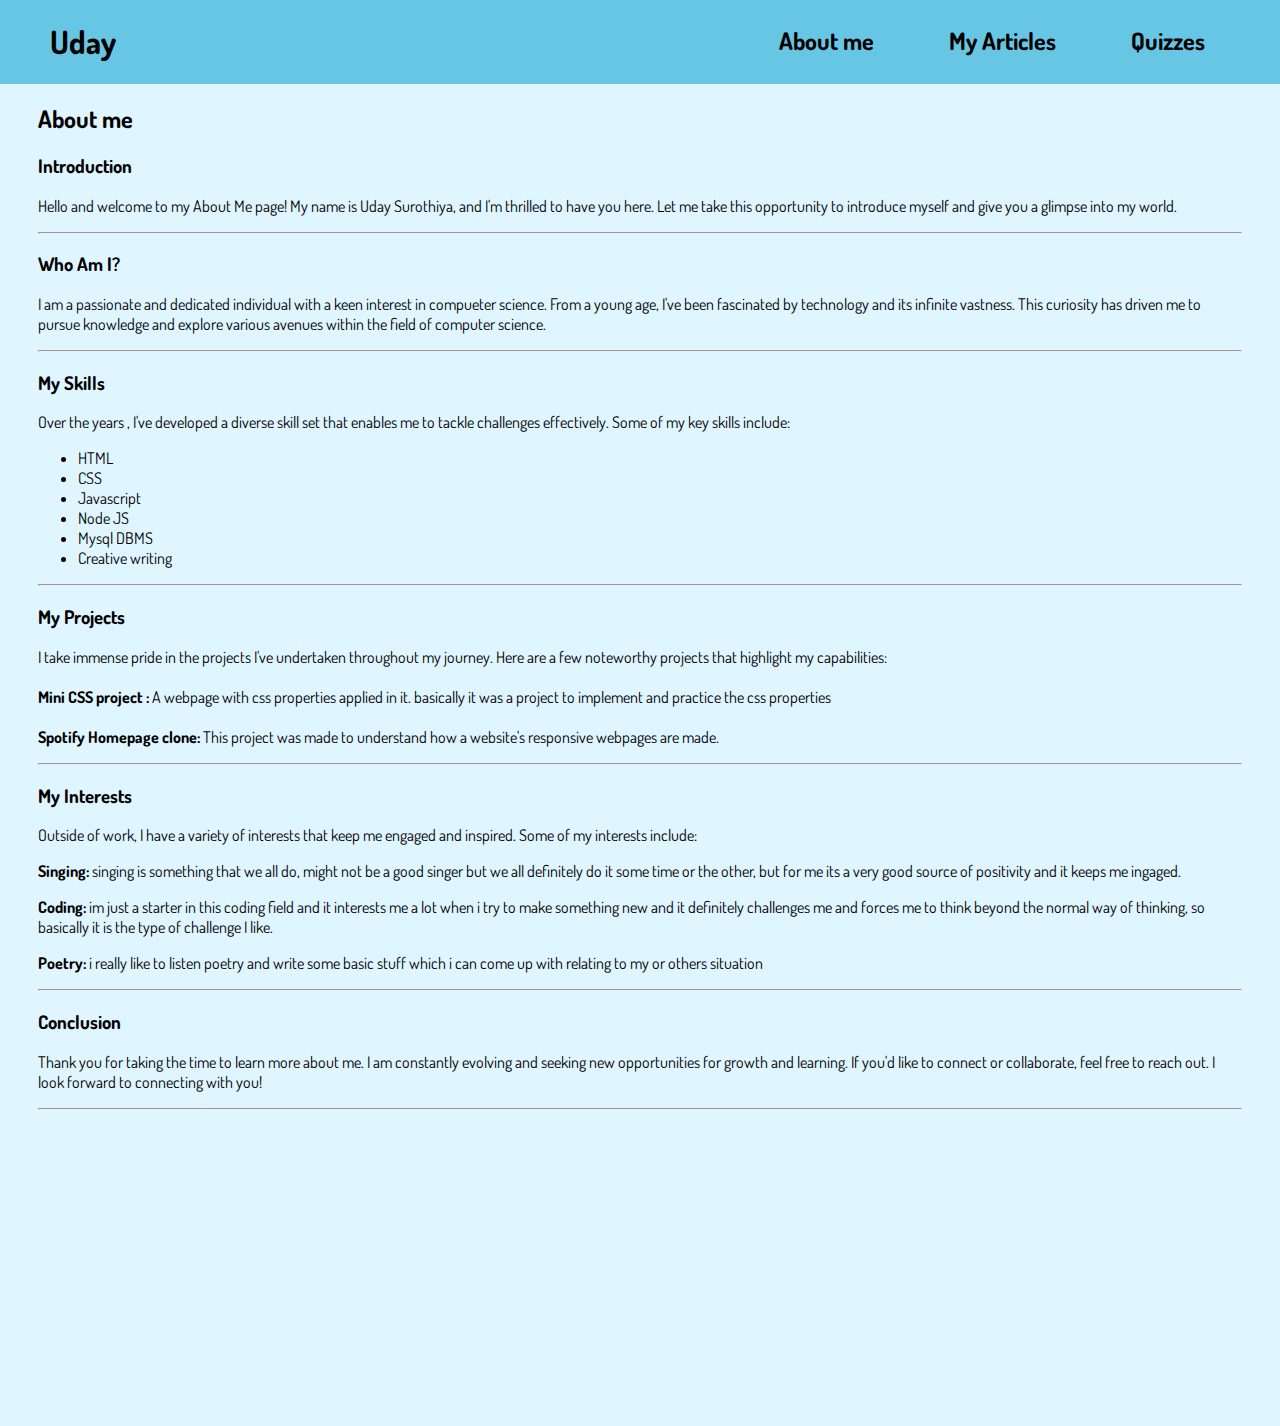
<file: index.html>
<!DOCTYPE html>
<html lang="en">

<head>
    <meta charset="UTF-8">
    <meta name="viewport" content="width=device-width, initial-scale=1.0">
    <title>Welcome to Uday's Website</title>
    <link rel="preconnect" href="https://fonts.googleapis.com">
    <link rel="preconnect" href="https://fonts.gstatic.com" crossorigin>
    <link href="https://fonts.googleapis.com/css2?family=Poppins&family=Rubik+Scribble&display=swap" rel="stylesheet">




    <link rel="preconnect" href="https://fonts.googleapis.com">
    <link rel="preconnect" href="https://fonts.gstatic.com" crossorigin>
    <link href="https://fonts.googleapis.com/css2?family=Dosis:wght@200..800&display=swap" rel="stylesheet">
    <link rel="stylesheet" href="common.css">

    <style>
    </style>
</head>

<body>
    <div id="nav">
        <div style="margin-left: 50px;" onclick="location.href='index.html'">
            <h1>Uday</h1>
        </div>
        <div style="display: flex; margin-top: 5px;">
            <a href="index.html">
                <h2>About me</h2>
            </a>
            <a href="articlespage.html">
                <h2>My Articles</h2>
            </a>
            <a href="quizzezpage.html">
                <h2>Quizzes</h2>
            </a>
        </div>
    </div>


    <h2>About me</h2>
    </div>
    <div id="intro">
        <h3>Introduction</h3>

        <p>Hello and welcome to my About Me page! My name is Uday Surothiya, and I'm thrilled to have you here. Let me
            take
            this opportunity to introduce myself and give you a glimpse into my world.</p>
    </div>
    <hr>
    <div>
        <h3>Who Am I?</h3>

        <p>I am a passionate and dedicated individual with a keen interest in compueter science. From a young age,
            I've been fascinated by technology and its infinite vastness. This curiosity has
            driven me to pursue knowledge and explore various avenues within the field of computer science.</p>
    </div>
    <hr>
    <div>
        <h3>My Skills</h3>

        <p>Over the years , I've developed a diverse skill set that enables me to tackle challenges effectively. Some of
            my
            key skills include: </p>

        <ul>
            <li>HTML</li>
            <li>CSS</li>
            <li>Javascript</li>
            <li>Node JS</li>
            <li>Mysql DBMS</li>
            <li>Creative writing</li>
        </ul>
    </div>
    <hr>
    <div>
        <h3>My Projects</h3>

        <p>I take immense pride in the projects I've undertaken throughout my journey. Here are a few noteworthy
            projects
            that highlight my capabilities: <br> <br>

            <b>Mini CSS project :</b> A webpage with css properties applied in it. basically it was a project to
            implement and
            practice the css properties <br><br>
            <b>Spotify Homepage clone:</b> This project was made to understand how a website's responsive webpages are
            made.
        </p>
    </div>


    <hr>
    <div>

        <h3>My Interests</h3>
        <p>Outside of work, I have a variety of interests that keep me engaged and inspired. Some of my interests
            include:</p>

        <p><b>Singing:</b> singing is something that we all do, might not be a good singer but we all definitely do it
            some time or the other, but for me its a very good source of positivity and it keeps me ingaged. </p>
        <p><b>Coding:</b> im just a starter in this coding field and it interests me a lot when i try to make something
            new
            and it definitely challenges me and forces me to think beyond the normal way of thinking, so basically it is
            the
            type of challenge I like.</p>
        <p><b>Poetry:</b> i really like to listen poetry and write some basic stuff which i can come up with relating
            to my
            or others situation</p>

    </div>

    <hr>
    <div>
        <h3>Conclusion</h3>
        <p>Thank you for taking the time to learn more about me. I am constantly evolving and seeking new opportunities
            for
            growth and learning. If you'd like to connect or collaborate, feel free to reach out. I look forward to
            connecting with you!</p>
    </div>
    <hr>
</body>

</html>
</file>
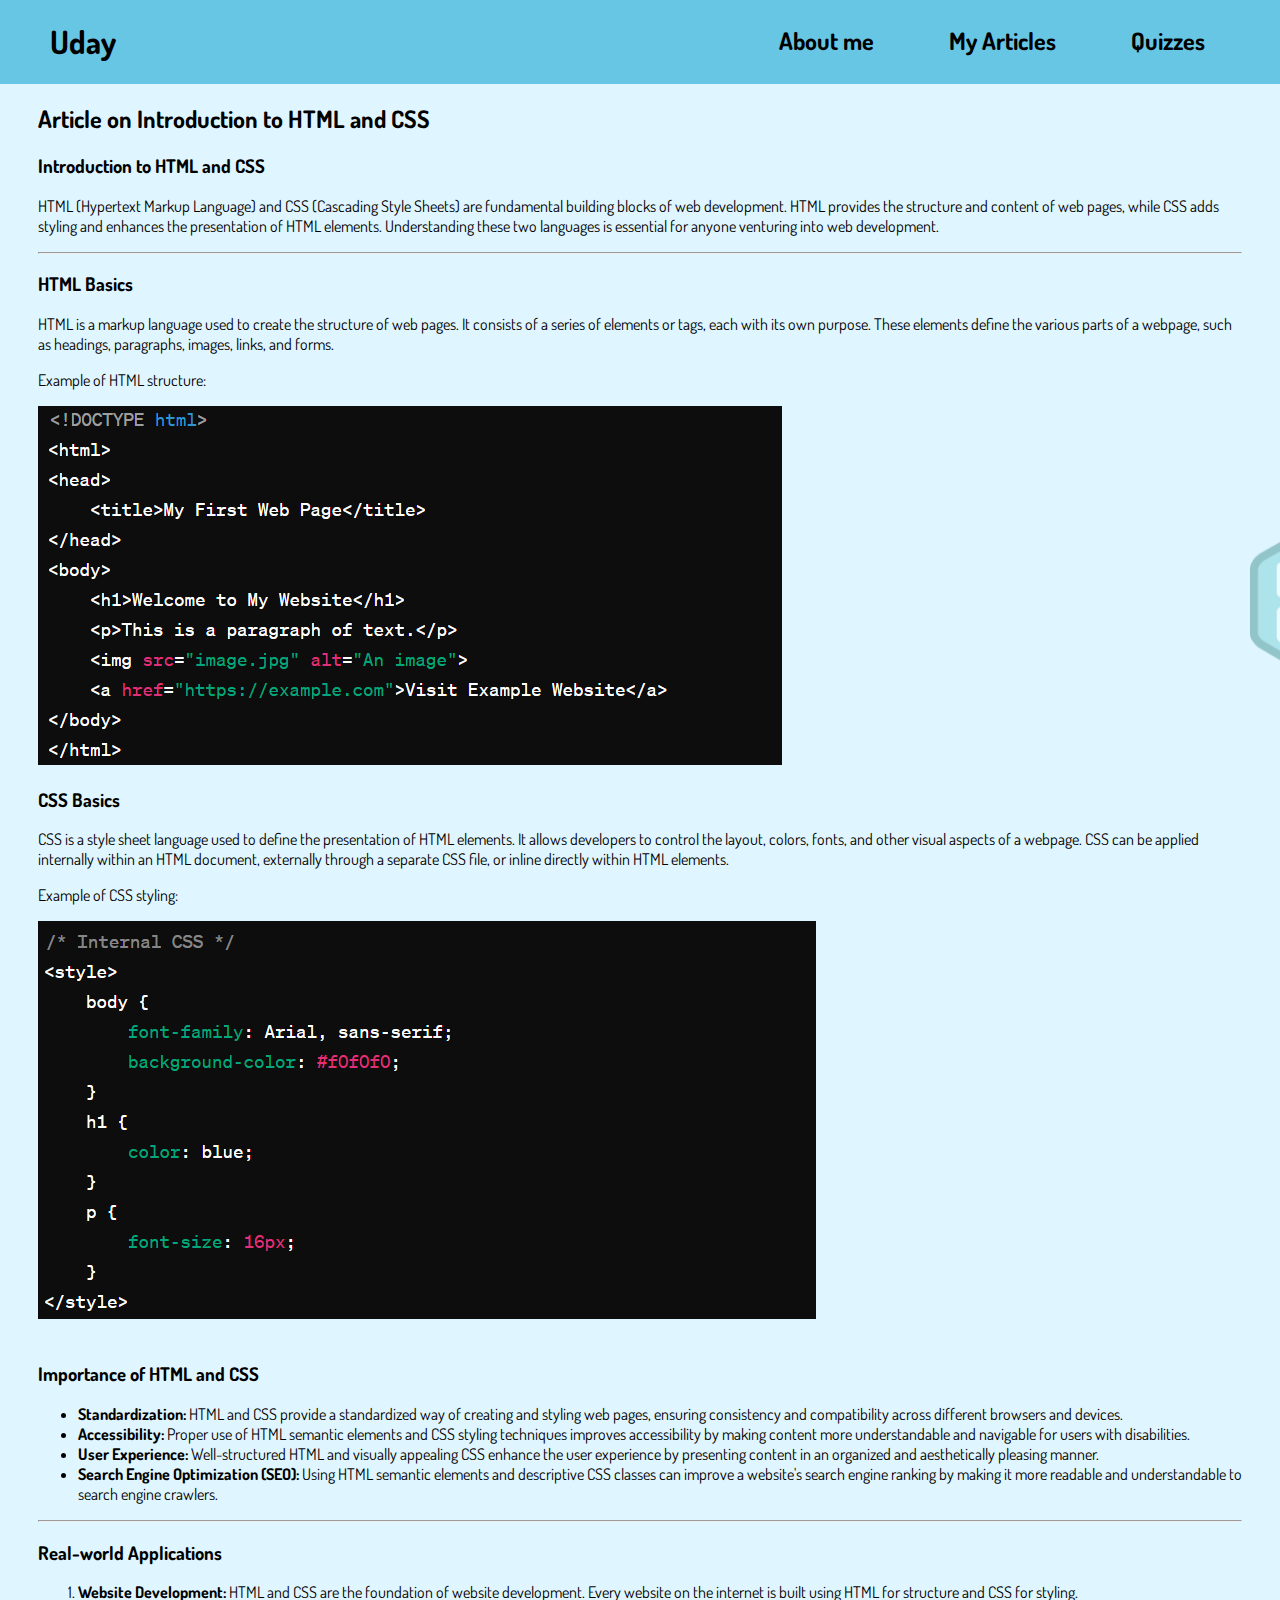
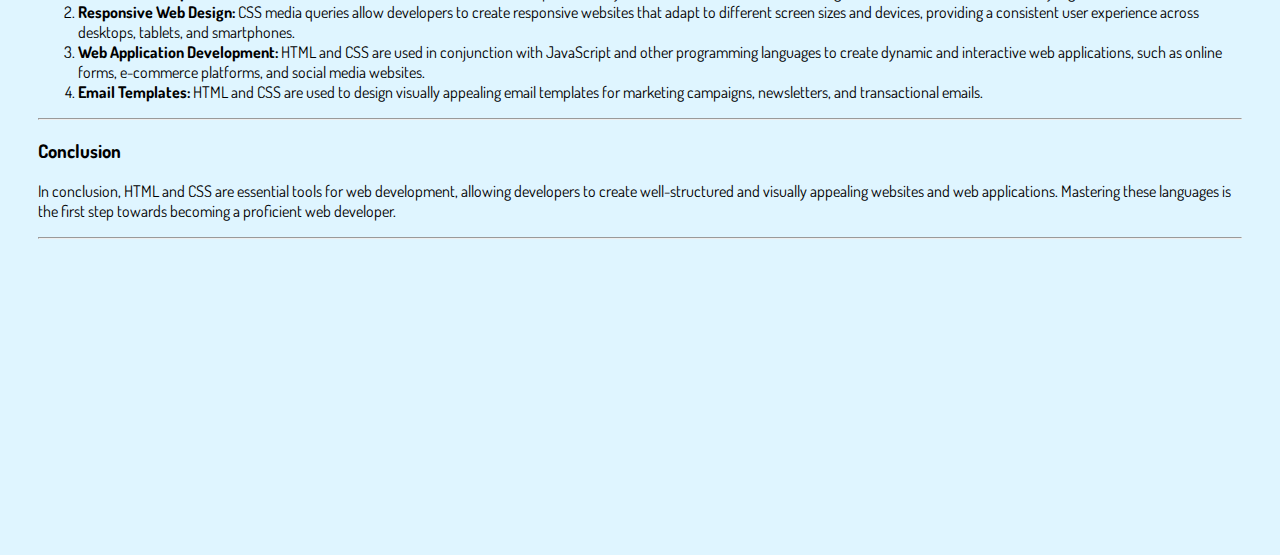
<file: article1.html>
<!DOCTYPE html>
<html lang="en">

<head>
    <meta charset="UTF-8">
    <meta name="viewport" content="width=device-width, initial-scale=1.0">
    <title>Article - Introduction to HTML and CSS </title>
    <link rel="preconnect" href="https://fonts.googleapis.com">
    <link rel="preconnect" href="https://fonts.gstatic.com" crossorigin>
    <link href="https://fonts.googleapis.com/css2?family=Poppins&family=Rubik+Scribble&display=swap" rel="stylesheet">




    <link rel="preconnect" href="https://fonts.googleapis.com">
    <link rel="preconnect" href="https://fonts.gstatic.com" crossorigin>
    <link href="https://fonts.googleapis.com/css2?family=Dosis:wght@200..800&display=swap" rel="stylesheet">
    <link rel="stylesheet" href="common.css">
    <style>
        body {
            padding: 75px 30px 300px 30px;
            background-color: #DFF5FF;
        }

        #nav {
            display: flex;
            justify-content: space-between;
            background-color: #67C6E3;
            font-family: "Dosis", sans-serif;
            position: fixed;
            top: 0px;
            left: 0px;
            width: 100%;
        }

        a {
            /* margin: 50px; */
            color: black;
            margin-right: 75px;
            text-decoration: none;
        }
    </style>

</head>

<body>

    <div id="nav">
        <div style="margin-left: 50px;" onclick="location.href='index.html'">
            <h1>Uday</h1>
        </div>
        <div style="display: flex; margin-top: 5px;">
            <a href="index.html">
                <h2>About me</h2>
            </a>
            <a href="articlespage.html">
                <h2>My Articles</h2>
            </a>
            <a href="quizzezpage.html">
                <h2>Quizzes</h2>
            </a>
        </div>
    </div>

    <div>
        <h2>Article on Introduction to HTML and CSS</h2>
        <h3>Introduction to HTML and CSS</h3>
        <p>HTML (Hypertext Markup Language) and CSS (Cascading Style Sheets) are fundamental building blocks of web
            development. HTML provides the structure and content of web pages, while CSS adds styling and enhances the
            presentation of HTML elements. Understanding these two languages is essential for anyone venturing into web
            development.</p>
        <hr>

        <h3>HTML Basics</h3>
        <p>HTML is a markup language used to create the structure of web pages. It consists of a series of elements or
            tags, each with its own purpose. These elements define the various parts of a webpage, such as headings,
            paragraphs, images, links, and forms.</p>
        <p>Example of HTML structure:</p>
        <img src="introtohtml.png" alt="code for HTML">
        <h3>CSS Basics</h3>
        <p>CSS is a style sheet language used to define the presentation of HTML elements. It allows developers to
            control the layout, colors, fonts, and other visual aspects of a webpage. CSS can be applied internally
            within an HTML document, externally through a separate CSS file, or inline directly within HTML elements.
        </p>
        <p>Example of CSS styling:</p>
        <img src="introtocss.png" alt="code for css"> <br><br>

        <h3>Importance of HTML and CSS</h3>
        <ul>
            <li><b>Standardization:</b> HTML and CSS provide a standardized way of creating and styling web pages,
                ensuring consistency and compatibility across different browsers and devices.</li>
            <li><b>Accessibility:</b> Proper use of HTML semantic elements and CSS styling techniques improves
                accessibility by making content more understandable and navigable for users with disabilities.</li>
            <li><b>User Experience:</b> Well-structured HTML and visually appealing CSS enhance the user experience by
                presenting content in an organized and aesthetically pleasing manner.</li>
            <li><b>Search Engine Optimization (SEO):</b> Using HTML semantic elements and descriptive CSS classes can
                improve a website's search engine ranking by making it more readable and understandable to search engine
                crawlers.</li>
        </ul>
        <hr>
        <h3>Real-world Applications</h3>
        <ol type="1">
            <li><b>Website Development:</b> HTML and CSS are the foundation of website development. Every website on the
                internet is built using HTML for structure and CSS for styling.</li>
            <li><b>Responsive Web Design:</b> CSS media queries allow developers to create responsive websites that
                adapt to different screen sizes and devices, providing a consistent user experience across desktops,
                tablets, and smartphones.</li>
            <li><b>Web Application Development:</b> HTML and CSS are used in conjunction with JavaScript and other
                programming languages to create dynamic and interactive web applications, such as online forms,
                e-commerce platforms, and social media websites.</li>
            <li><b>Email Templates:</b> HTML and CSS are used to design visually appealing email templates for marketing
                campaigns, newsletters, and transactional emails.</li>
        </ol>
        <hr>
        <h3>Conclusion</h3>
        <p>In conclusion, HTML and CSS are essential tools for web development, allowing developers to create
            well-structured and visually appealing websites and web applications. Mastering these languages is the first
            step towards becoming a proficient web developer.</p>
        <hr>
        <img src="htmlcsslogo.png"
            style=" position: sticky; position: fixed; top: -80px; left: 700px; scale: 0.12; opacity: 0.4;">
    </div>
</body>

</html>
</file>
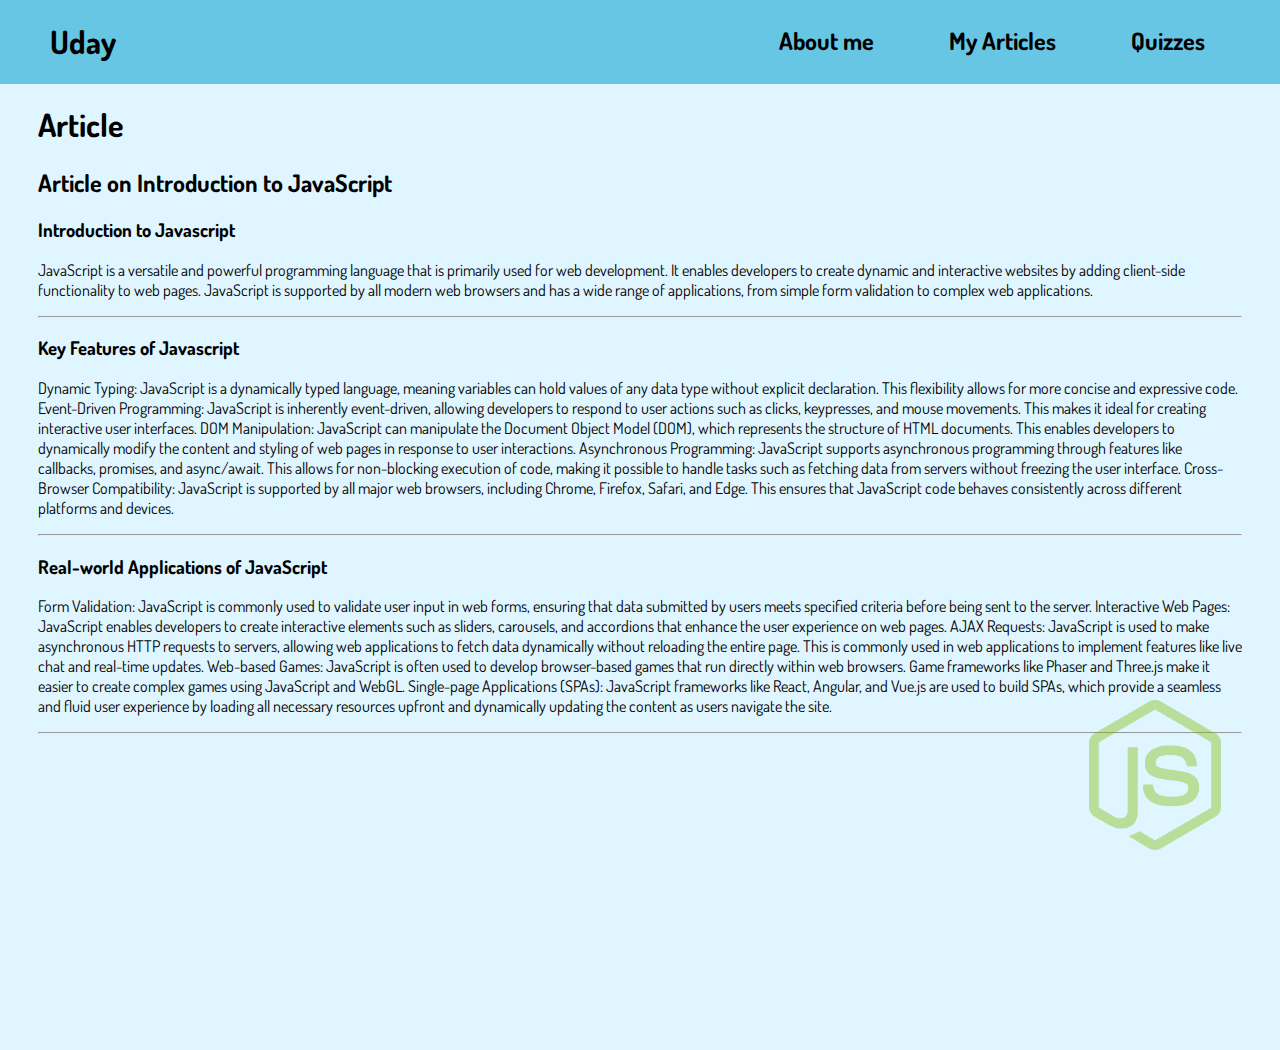
<file: article2.html>
<!DOCTYPE html>
<html lang="en">

<head>
    <meta charset="UTF-8">
    <meta name="viewport" content="width=device-width, initial-scale=1.0">
    <title>Article - Introduction to JavaScript</title>
    <link rel="preconnect" href="https://fonts.googleapis.com">
    <link rel="preconnect" href="https://fonts.gstatic.com" crossorigin>
    <link href="https://fonts.googleapis.com/css2?family=Poppins&family=Rubik+Scribble&display=swap" rel="stylesheet">




    <link rel="preconnect" href="https://fonts.googleapis.com">
    <link rel="preconnect" href="https://fonts.gstatic.com" crossorigin>
    <link href="https://fonts.googleapis.com/css2?family=Dosis:wght@200..800&display=swap" rel="stylesheet">
    <link rel="stylesheet" href="common.css">

    <style>
        body {
            padding: 75px 30px 300px 30px;
            background-color: #DFF5FF;
        }
    </style>

</head>

<body>
    <div id="nav">
        <div style="margin-left: 50px;" onclick="location.href='index.html'">
            <h1>Uday</h1>
        </div>
        <div style="display: flex; margin-top: 5px;">
            <a href="index.html">
                <h2>About me</h2>
            </a>
            <a href="articlespage.html">
                <h2>My Articles</h2>
            </a>
            <a href="quizzezpage.html">
                <h2>Quizzes</h2>
            </a>
        </div>
    </div>

    <h1>Article</h1>
    <h2>Article on Introduction to JavaScript</h2>
    <h3>Introduction to Javascript</h3>
    <p>JavaScript is a versatile and powerful programming language that is primarily used for web development. It
        enables developers to create dynamic and interactive websites by adding client-side functionality to web pages.
        JavaScript is supported by all modern web browsers and has a wide range of applications, from simple form
        validation to complex web applications.</p>
    <hr>

    <h3>Key Features of Javascript</h3>
    <p>Dynamic Typing: JavaScript is a dynamically typed language, meaning variables can hold values of any data type without explicit declaration. This flexibility allows for more concise and expressive code.

        Event-Driven Programming: JavaScript is inherently event-driven, allowing developers to respond to user actions such as clicks, keypresses, and mouse movements. This makes it ideal for creating interactive user interfaces.
        
        DOM Manipulation: JavaScript can manipulate the Document Object Model (DOM), which represents the structure of HTML documents. This enables developers to dynamically modify the content and styling of web pages in response to user interactions.
        
        Asynchronous Programming: JavaScript supports asynchronous programming through features like callbacks, promises, and async/await. This allows for non-blocking execution of code, making it possible to handle tasks such as fetching data from servers without freezing the user interface.
        
        Cross-Browser Compatibility: JavaScript is supported by all major web browsers, including Chrome, Firefox, Safari, and Edge. This ensures that JavaScript code behaves consistently across different platforms and devices.</p> <hr>
    <h3>Real-world Applications of JavaScript</h3>
    <p>Form Validation: JavaScript is commonly used to validate user input in web forms, ensuring that data submitted by users meets specified criteria before being sent to the server.

        Interactive Web Pages: JavaScript enables developers to create interactive elements such as sliders, carousels, and accordions that enhance the user experience on web pages.
        
        AJAX Requests: JavaScript is used to make asynchronous HTTP requests to servers, allowing web applications to fetch data dynamically without reloading the entire page. This is commonly used in web applications to implement features like live chat and real-time updates.
        
        Web-based Games: JavaScript is often used to develop browser-based games that run directly within web browsers. Game frameworks like Phaser and Three.js make it easier to create complex games using JavaScript and WebGL.
        
        Single-page Applications (SPAs): JavaScript frameworks like React, Angular, and Vue.js are used to build SPAs, which provide a seamless and fluid user experience by loading all necessary resources upfront and dynamically updating the content as users navigate the site.</p>
    <hr>
    <img src="jslogo.png" style=" position:sticky; position:fixed; bottom: -125px; right: -125px; scale: 0.3; opacity: 0.4;">
</body>

</html>
</file>
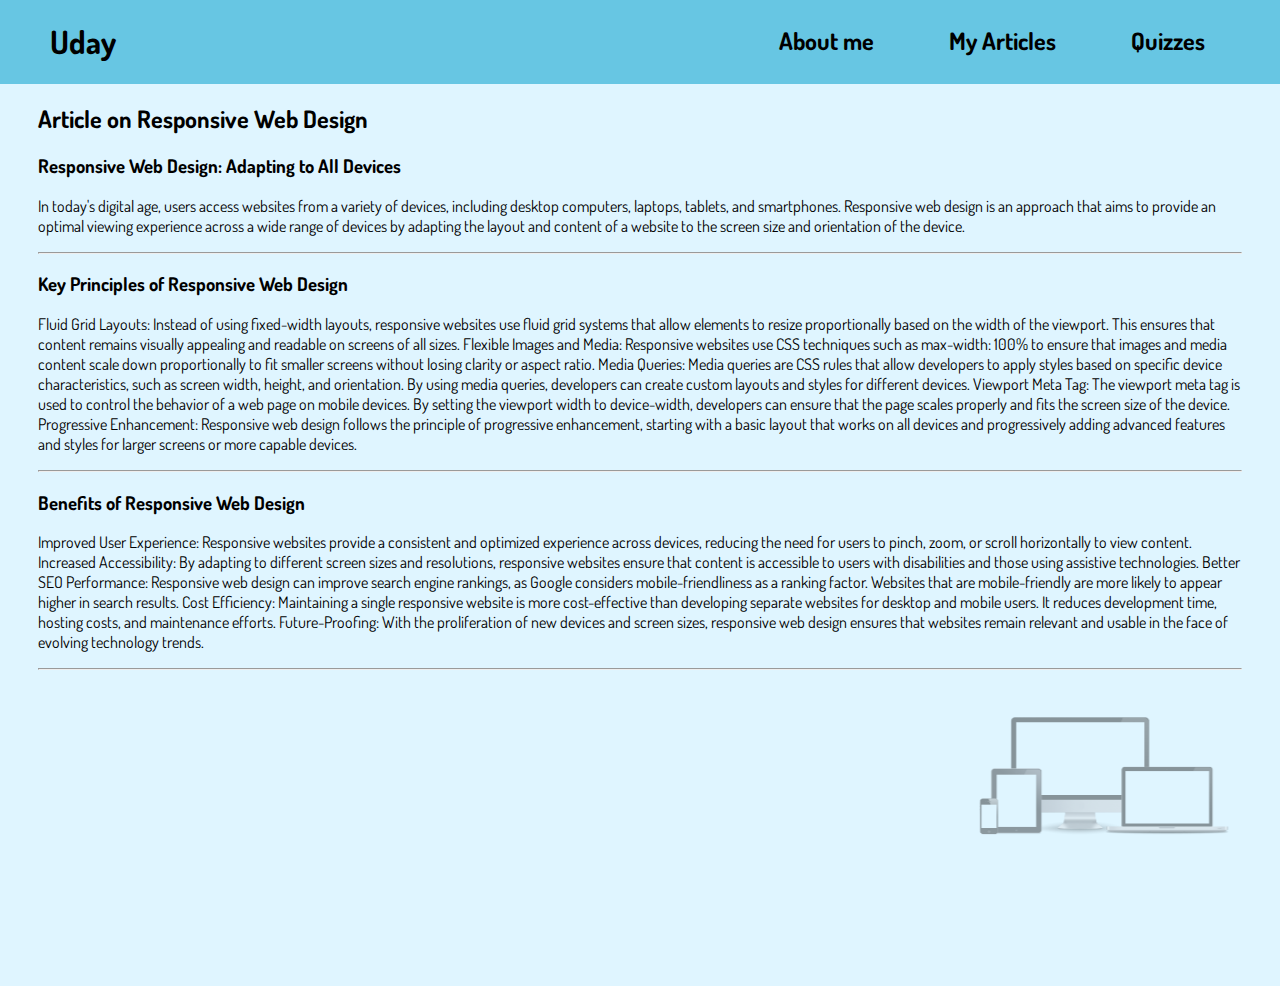
<file: article3.html>
<!DOCTYPE html>
<html lang="en">

<head>
    <meta charset="UTF-8">
    <meta name="viewport" content="width=device-width, initial-scale=1.0">
    <title>Article - Responsive Web Design</title>
    <link rel="preconnect" href="https://fonts.googleapis.com">
    <link rel="preconnect" href="https://fonts.gstatic.com" crossorigin>
    <link href="https://fonts.googleapis.com/css2?family=Poppins&family=Rubik+Scribble&display=swap" rel="stylesheet">




    <link rel="preconnect" href="https://fonts.googleapis.com">
    <link rel="preconnect" href="https://fonts.gstatic.com" crossorigin>
    <link href="https://fonts.googleapis.com/css2?family=Dosis:wght@200..800&display=swap" rel="stylesheet">
    <link rel="stylesheet" href="common.css">

    <style>
        body {
            padding: 75px 30px 300px 30px;
            background-color: #DFF5FF;
        }
    </style>

</head>

<body>
    <div id="nav">
        <div style="margin-left: 50px;" onclick="location.href='index.html'">
            <h1>Uday</h1>
        </div>
        <div style="display: flex; margin-top: 5px;">
            <a href="index.html">
                <h2>About me</h2>
            </a>
            <a href="articlespage.html">
                <h2>My Articles</h2>
            </a>
            <a href="quizzezpage.html">
                <h2>Quizzes</h2>
            </a>
        </div>
    </div>

    <h2>Article on Responsive Web Design</h2>
    <h3>Responsive Web Design: Adapting to All Devices</h3>
    <p>In today's digital age, users access websites from a variety of devices, including desktop computers, laptops,
        tablets, and smartphones. Responsive web design is an approach that aims to provide an optimal viewing
        experience across a wide range of devices by adapting the layout and content of a website to the screen size and
        orientation of the device.</p>
    <hr>

    <h3>Key Principles of Responsive Web Design</h3>
    <p>Fluid Grid Layouts: Instead of using fixed-width layouts, responsive websites use fluid grid systems that allow
        elements to resize proportionally based on the width of the viewport. This ensures that content remains visually
        appealing and readable on screens of all sizes.

        Flexible Images and Media: Responsive websites use CSS techniques such as max-width: 100% to ensure that images
        and media content scale down proportionally to fit smaller screens without losing clarity or aspect ratio.

        Media Queries: Media queries are CSS rules that allow developers to apply styles based on specific device
        characteristics, such as screen width, height, and orientation. By using media queries, developers can create
        custom layouts and styles for different devices.

        Viewport Meta Tag: The viewport meta tag is used to control the behavior of a web page on mobile devices. By
        setting the viewport width to device-width, developers can ensure that the page scales properly and fits the
        screen size of the device.

        Progressive Enhancement: Responsive web design follows the principle of progressive enhancement, starting with a
        basic layout that works on all devices and progressively adding advanced features and styles for larger screens
        or more capable devices.</p>
        <hr>
    <h3>Benefits of Responsive Web Design</h3>
    <p>Improved User Experience: Responsive websites provide a consistent and optimized experience across devices,
        reducing the need for users to pinch, zoom, or scroll horizontally to view content.

        Increased Accessibility: By adapting to different screen sizes and resolutions, responsive websites ensure that
        content is accessible to users with disabilities and those using assistive technologies.

        Better SEO Performance: Responsive web design can improve search engine rankings, as Google considers
        mobile-friendliness as a ranking factor. Websites that are mobile-friendly are more likely to appear higher in
        search results.

        Cost Efficiency: Maintaining a single responsive website is more cost-effective than developing separate
        websites for desktop and mobile users. It reduces development time, hosting costs, and maintenance efforts.

        Future-Proofing: With the proliferation of new devices and screen sizes, responsive web design ensures that
        websites remain relevant and usable in the face of evolving technology trends.</p>
    <hr>
    <img src="responsivewebsitelogo.png" style=" position:sticky; position:fixed; bottom: -275px; right: -675px; scale: 0.15; opacity: 0.4;">
</body>

</html>
</file>
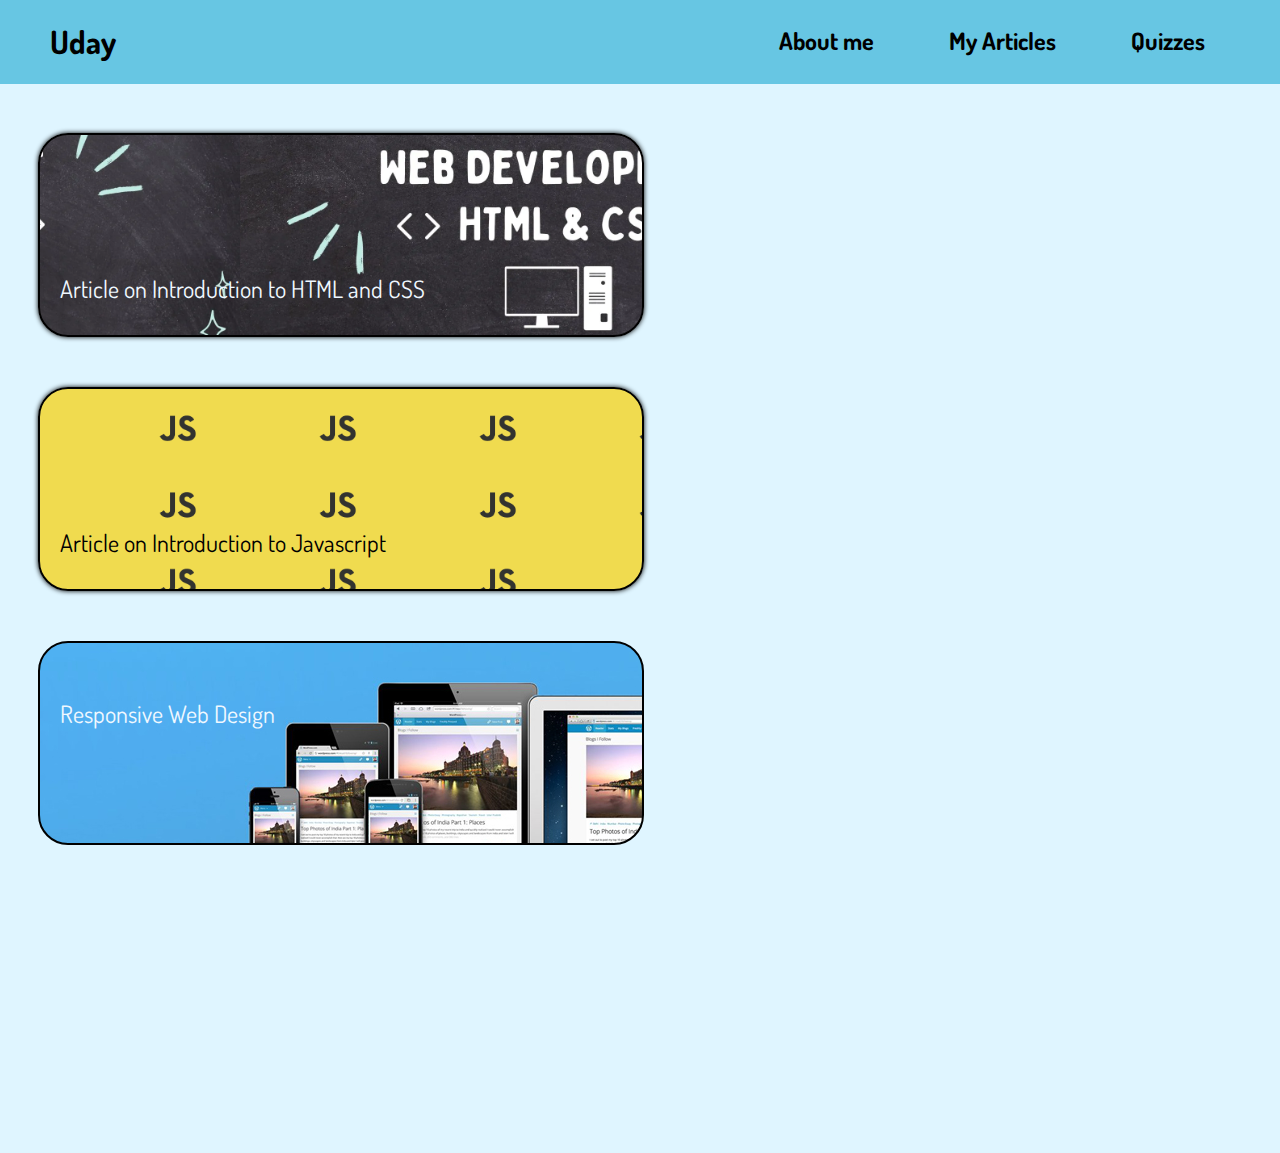
<file: articlespage.html>
<!DOCTYPE html>
<html lang="en">

<head>
    <meta charset="UTF-8">
    <meta name="viewport" content="width=device-width, initial-scale=1.0">
    <title>Welcome to Uday's Website</title>
    <link rel="preconnect" href="https://fonts.googleapis.com">
    <link rel="preconnect" href="https://fonts.gstatic.com" crossorigin>
    <link href="https://fonts.googleapis.com/css2?family=Poppins&family=Rubik+Scribble&display=swap" rel="stylesheet">




    <link rel="preconnect" href="https://fonts.googleapis.com">
    <link rel="preconnect" href="https://fonts.gstatic.com" crossorigin>
    <link href="https://fonts.googleapis.com/css2?family=Dosis:wght@200..800&display=swap" rel="stylesheet">
    <link rel="stylesheet" href="common.css">

    <style>
        *{
            font-family: "Dosis", sans-serif;
        }
        .dosis {
            font-family: "Dosis", sans-serif;
            font-optical-sizing: auto;
            font-weight: 200;
            font-style: normal;
        }

        body {
            padding: 75px 30px 300px 30px;
            background-color: #DFF5FF;
        }

        .rubik-scribble-regular {
            font-family: "Rubik Scribble", system-ui;
            font-weight: 400;
            font-style: normal;
        }

        a {
            /* margin: 50px; */
            color: black;
            margin-right: 75px;
            text-decoration: none;
        }

        #nav {
            display: flex;
            justify-content: space-between;
            background-color: #67C6E3;
            
            position: fixed;
            top: 0px;
            left: 0px;
            width: 100%;
        }

        #card1{
            border: 2px solid black;
            border-radius: 30px;
            height: 200px;
            width: 50%;
            display: flex;
            flex-direction: column;
            justify-content: space-between;
            margin-top: 50px;
            font-size: 1.5rem;
            background-image: url(htmlcard.png);
            
            background-position-y: -500px;
            background-position-x: 200px;
            cursor: pointer;
            box-shadow:  0 0 5px;
            
        }
        #card1:hover{
            scale: 1.02;
            box-shadow:  0 0 10px;
        }
        #card2{
            border: 2px solid black;
            border-radius: 30px;
            height: 200px;
            width: 50%;
            display: flex;
            flex-direction: column;
            justify-content: space-between;
            margin-top: 50px;
            font-size: 1.5rem;
            background-image: url(js-banner2_XymzsUg.png);
            background-size: 10rem;
            background-position-y: -20px;
            cursor: pointer;
            box-shadow:  0 0 5px;
            
        }
        #card2:hover{
            scale: 1.02;
            box-shadow:  0 0 10px;
            
        }
        
        #card3{
            border: 2px solid black;
            border-radius: 30px;
            height: 200px;
            width: 50%;
            margin-top: 50px;
            font-size: 1.5rem;
            background-image: url(responsivecard.jpg);
            background-position-x:-100px ;
            background-position-y: -70px;
            cursor: pointer;
            
        }
        #card3:hover{
            scale: 1.02;
            box-shadow:  0 0 10px;
            
        }
        </style>
</head>

<body>
    <div id="nav">
        <div style="margin-left: 50px;" onclick="location.href='index.html'">
            <h1>Uday</h1>
        </div>
        <div style="display: flex; margin-top: 5px;">
            <a href="index.html">
                <h2>About me</h2>
            </a>
            <a href="articlespage.html">
                <h2>My Articles</h2>
            </a>
            <a href="quizzezpage.html">
                <h2>Quizzes</h2>
            </a>
        </div>
    </div>


    <div id="card1" onclick="location.href='article1.html'">
        <p></p>
        <a href="article1.html" style="color: aliceblue;"> <br>&nbsp;&nbsp;&nbsp;&nbsp;Article on Introduction to HTML and CSS <br><br></a>
    </div>

    <div id="card2" onclick="location.href='article2.html'">
        <p></p>
        <a href="article1.html" style="color:rgb(red, green, rgb(165, 161, 87));"> <br>&nbsp;&nbsp;&nbsp;&nbsp;Article on Introduction to Javascript<br><br></a>
    </div>

    <div id="card3" onclick="location.href='article3.html'">
        <p></p>
        <a href="article1.html" style="color: aliceblue;"> <br>&nbsp;&nbsp;&nbsp;&nbsp;Responsive Web Design<br><br></a>
    </div>

</body>

</html>
</file>
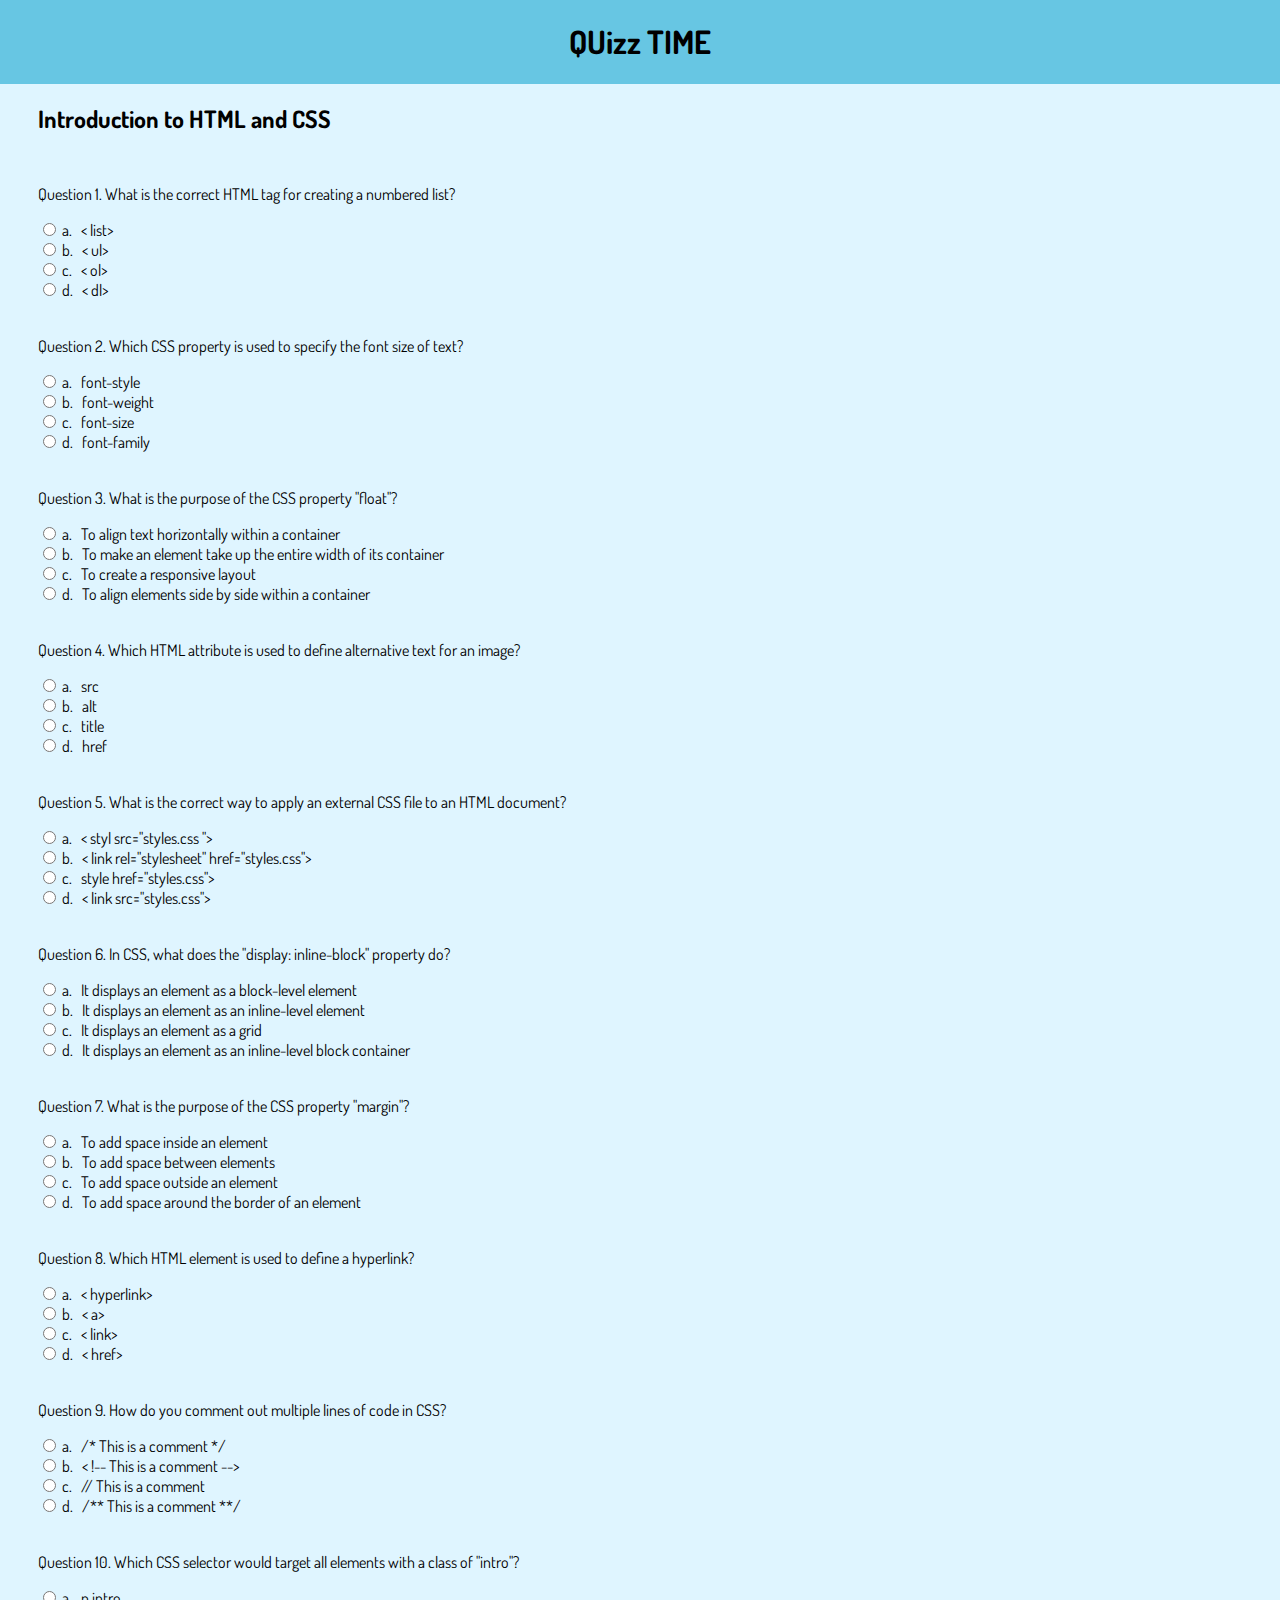
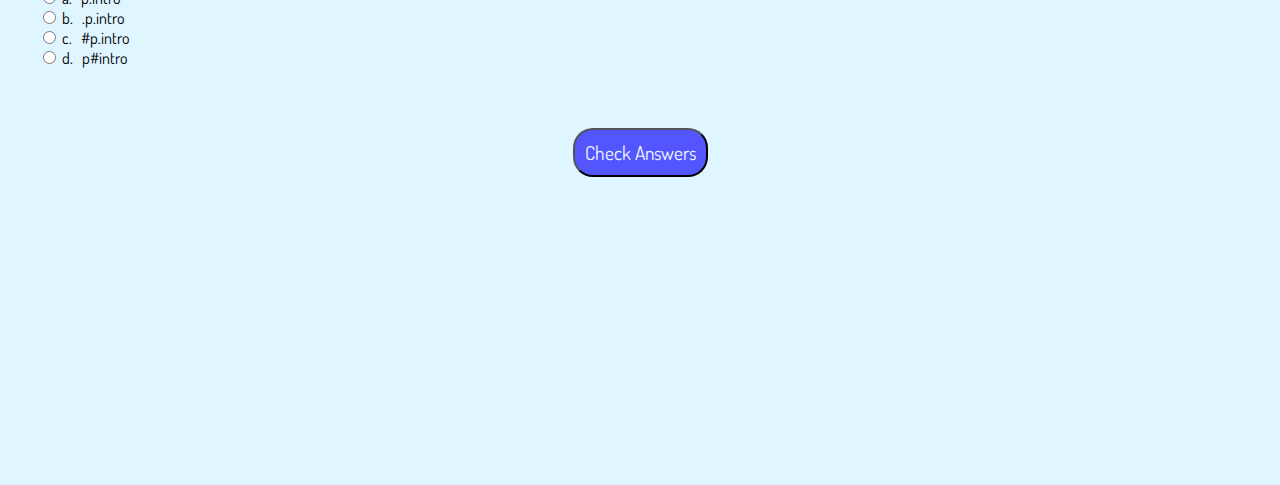
<file: quiz1.html>
<!DOCTYPE html>
<html lang="en">

<head>
    <meta charset="UTF-8">
    <meta name="viewport" content="width=device-width, initial-scale=1.0">
    <title>Quiz - Introduction to HTML and CSS</title>
    <link rel="preconnect" href="https://fonts.googleapis.com">
    <link rel="preconnect" href="https://fonts.gstatic.com" crossorigin>
    <link href="https://fonts.googleapis.com/css2?family=Poppins&family=Rubik+Scribble&display=swap" rel="stylesheet">




    <link rel="preconnect" href="https://fonts.googleapis.com">
    <link rel="preconnect" href="https://fonts.gstatic.com" crossorigin>
    <link href="https://fonts.googleapis.com/css2?family=Dosis:wght@200..800&display=swap" rel="stylesheet">
    <link rel="stylesheet" href="common.css">
    <style>
        #header {
            position: fixed;
            top: 0;
            left: 0;
            width: 100%;
            background-color: #67C6E3;
            text-align: center;

        }
        #subButton{
            border-radius: 20px;
            background-color: #5356FF;
            color: aliceblue;
            padding: 10px;
            margin-left: auto ;
            margin-right: auto ;
            display: block;
            font-size: 1.2rem;
        }
        
    </style>
</head>

<body id="quiz1main">
    <div id="header">
        <h1>QUizz TIME</h1>
    </div>  
    <h2 style="margin-bottom: 50px;">Introduction to HTML and CSS</h2>


    <form id="quiz1">
        <p>Question 1. What is the correct HTML tag for creating a numbered list?</p>
        <input type="radio" name="q1_answer" id="q1_option1" value="< list>">
        <!--may give error in js check it with something other if needed-->
        <label for="q1_option1">a. &nbsp; < list></label> <br>
        <input type="radio" name="q1_answer" id="q1_option2" value="< ul>">
        <label for="q1_option2">b. &nbsp; < ul></label> <br>
        <input type="radio" name="q1_answer" id="q1_option3" value="< ol>">
        <label for="q1_option3">c. &nbsp; < ol></label> <br>
        <input type="radio" name="q1_answer" id="q1_option4" value="< dl>">
        <label for="q1_option4">d. &nbsp; < dl></label> <br> <br>

        <p>Question 2. Which CSS property is used to specify the font size of text?</p>
        <input type="radio" name="q2_answer" id="q2_option1" value="font-style">
        <label for="q2_option1">a. &nbsp; font-style</label> <br>
        <input type="radio" name="q2_answer" id="q2_option2" value="font-weight">
        <label for="q2_option2">b. &nbsp; font-weight </label> <br>
        <input type="radio" name="q2_answer" id="q2_option3" value="font-size">
        <label for="q2_option3">c. &nbsp; font-size</label> <br>
        <input type="radio" name="q2_answer" id="q2_option4" value="font-family">
        <label for="q2_option4">d. &nbsp; font-family</label> <br><br>

        <p>Question 3. What is the purpose of the CSS property "float"?</p>
        <input type="radio" name="q3_answer" id="q3_option1" value="To align text horizontally within a container">
        <label for="q3_option1">a. &nbsp; To align text horizontally within a container</label> <br>
        <input type="radio" name="q3_answer" id="q3_option2"
            value="To make an element take up the entire width of its container">
        <label for="q3_option2">b. &nbsp; To make an element take up the entire width of its container</label> <br>
        <input type="radio" name="q3_answer" id="q3_option3" value="To create a responsive layout">
        <label for="q3_option3">c. &nbsp; To create a responsive layout</label> <br>
        <input type="radio" name="q3_answer" id="q3_option4" value="To align elements side by side within a container">
        <label for="q3_option4">d. &nbsp; To align elements side by side within a container</label> <br> <br>

        <p>Question 4. Which HTML attribute is used to define alternative text for an image?</p>
        <input type="radio" name="q4_answer" id="q4_option1" value="src">
        <label for="q4_option1">a. &nbsp; src</label> <br>
        <input type="radio" name="q4_answer" id="q4_option2" value="alt">
        <label for="q4_option2">b. &nbsp; alt</label> <br>
        <input type="radio" name="q4_answer" id="q4_option3" value="title">
        <label for="q4_option3">c. &nbsp; title</label> <br>
        <input type="radio" name="q4_answer" id="q4_option4" value="href">
        <label for="q4_option4">d. &nbsp; href</label> <br><br>

        <p>Question 5. What is the correct way to apply an external CSS file to an HTML document?</p>
        <input type="radio" name="q5_answer" id="q5_option1" value="< style src='styles.css'>"> <!-- again-->
        <label for="q5_option1">a. &nbsp; < styl src="styles.css "> </label> <br>
        <input type="radio" name="q5_answer" id="q5_option2" value='< link rel="stylesheet" href="styles.css">'>
        <label for="q5_option2">b. &nbsp; < link rel="stylesheet" href="styles.css"></label> <br>
        <input type="radio" name="q5_answer" id="q5_option3" value="< style href='styles.css'>">
        <label for="q5_option3">c. &nbsp; style href="styles.css"> </label> <br>
        <input type="radio" name="q5_answer" id="q5_option4" value="< link src='styles.css'>">
        <label for="q5_option4">d. &nbsp; < link src="styles.css"></label> <br><br>

        <p>Question 6. In CSS, what does the "display: inline-block" property do?</p>
        <input type="radio" name="q6_answer" id="q6_option1" value="It displays an element as a block-level element">
        <label for="q6_option1">a. &nbsp; It displays an element as a block-level element</label> <br>
        <input type="radio" name="q6_answer" id="q6_option2" value="It displays an element as an inline-level element">
        <label for="q6_option2">b. &nbsp; It displays an element as an inline-level element</label> <br>
        <input type="radio" name="q6_answer" id="q6_option3" value="It displays an element as a grid">
        <label for="q6_option3">c. &nbsp; It displays an element as a grid</label> <br>
        <input type="radio" name="q6_answer" id="q6_option4"
            value="It displays an element as an inline-level block container">
        <label for="q6_option4">d. &nbsp; It displays an element as an inline-level block container</label> <br><br>

        <p>Question 7. What is the purpose of the CSS property "margin"?</p>
        <input type="radio" name="q7_answer" id="q7_option1" value="To add space inside an element">
        <label for="q7_option1">a. &nbsp; To add space inside an element</label> <br>
        <input type="radio" name="q7_answer" id="q7_option2" value="To add space between elements">
        <label for="q7_option2">b. &nbsp; To add space between elements</label> <br>
        <input type="radio" name="q7_answer" id="q7_option3" value="To add space outside an element">
        <label for="q7_option3">c. &nbsp; To add space outside an element</label> <br>
        <input type="radio" name="q7_answer" id="q7_option4" value="To add space around the border of an element">
        <label for="q7_option4">d. &nbsp; To add space around the border of an element</label> <br><br>

        <p>Question 8. Which HTML element is used to define a hyperlink?</p>
        <input type="radio" name="q8_answer" id="q8_option1" value="< hyperlink>">
        <label for="q8_option1">a. &nbsp; < hyperlink></label> <br>
        <input type="radio" name="q8_answer" id="q8_option2" value="< a>">
        <label for="q8_option2">b. &nbsp; < a></label> <br>
        <input type="radio" name="q8_answer" id="q8_option3" value="< link> ">
        <label for="q8_option3">c. &nbsp; < link> </label> <br>
        <input type="radio" name="q8_answer" id="q8_option4" value="< href>">
        <label for="q8_option4">d. &nbsp; < href></label> <br><br>

        <p>Question 9. How do you comment out multiple lines of code in CSS?</p>
        <input type="radio" name="q9_answer" id="q9_option1" value="/* This is a comment */">
        <label for="q9_option1">a. &nbsp; /* This is a comment */</label> <br>
        <input type="radio" name="q9_answer" id="q9_option2" value="< !-- This is a comment -->">
        <label for="q9_option2">b. &nbsp; < !-- This is a comment --></label> <br>
        <input type="radio" name="q9_answer" id="q9_option3" value="// This is a comment">
        <label for="q9_option3">c. &nbsp; // This is a comment</label> <br>
        <input type="radio" name="q9_answer" id="q9_option4" value="/** This is a comment **/">
        <label for="q9_option4">d. &nbsp; /** This is a comment **/</label> <br><br>

        <p>Question 10. Which CSS selector would target all elements with a class of "intro"?</p>
        <input type="radio" name="q10_answer" id="q10_option1" value="p.intro">
        <label for="q10_option1">a. &nbsp; p.intro</label> <br>
        <input type="radio" name="q10_answer" id="q10_option2" value=".p.intro">
        <label for="q10_option2">b. &nbsp; .p.intro</label> <br>
        <input type="radio" name="q10_answer" id="q10_option3" value="#p.intro">
        <label for="q10_option3">c. &nbsp; #p.intro</label> <br>
        <input type="radio" name="q10_answer" id="q10_option4" value="p#intro">
        <label for="q10_option4">d. &nbsp; p#intro</label> <br>

        <br><br><br>
        <button type="submit" id="subButton">Check Answers</button>


    </form>

    <script>
        document.getElementById('quiz1').addEventListener("submit", function (event) {
            event.preventDefault();

            var main = document.getElementById('quiz1main');

            var q1_selectedOption = document.querySelector('input[name="q1_answer"]:checked');
            var q2_selectedOption = document.querySelector('input[name="q2_answer"]:checked');
            var q3_selectedOption = document.querySelector('input[name="q3_answer"]:checked');
            var q4_selectedOption = document.querySelector('input[name="q4_answer"]:checked');
            var q5_selectedOption = document.querySelector('input[name="q5_answer"]:checked');
            var q6_selectedOption = document.querySelector('input[name="q6_answer"]:checked');
            var q7_selectedOption = document.querySelector('input[name="q7_answer"]:checked');
            var q8_selectedOption = document.querySelector('input[name="q8_answer"]:checked');
            var q9_selectedOption = document.querySelector('input[name="q9_answer"]:checked');
            var q10_selectedOption = document.querySelector('input[name="q10_answer"]:checked');

            if (q1_selectedOption && q2_selectedOption && q3_selectedOption && q4_selectedOption && q5_selectedOption && q6_selectedOption && q7_selectedOption && q8_selectedOption && q9_selectedOption && q10_selectedOption) {
                var q1_answer = q1_selectedOption.value;
                var q2_answer = q2_selectedOption.value;
                var q3_answer = q3_selectedOption.value;
                var q4_answer = q4_selectedOption.value;
                var q5_answer = q5_selectedOption.value;
                var q6_answer = q6_selectedOption.value;
                var q7_answer = q7_selectedOption.value;
                var q8_answer = q8_selectedOption.value;
                var q9_answer = q9_selectedOption.value;
                var q10_answer = q10_selectedOption.value;

                var correctAnswers = 0;

                if (q1_answer === "< ol>") {
                    correctAnswers++;
                }
                if (q2_answer === "font-size") {
                    correctAnswers++;
                }
                if (q3_answer === "To align elements side by side within a container") {
                    correctAnswers++;
                }
                if (q4_answer === "alt") {
                    correctAnswers++;
                }
                if (q5_answer === '< link rel="stylesheet" href="styles.css">') {
                    correctAnswers++;
                }
                if (q6_answer === "It displays an element as an inline-level block container") {
                    correctAnswers++;
                }
                if (q7_answer === "To add space outside an element") {
                    correctAnswers++;
                }
                if (q8_answer === "< a>") {
                    correctAnswers++;
                }
                if (q9_answer === "/* This is a comment */") {
                    correctAnswers++;
                }
                if (q10_answer === "p.intro") {
                    correctAnswers++;
                }

                var message = "<h1>Correct Answers:</h1> <br>";
                message += "1. What is the correct HTML tag for creating a numbered list? -  <br> &emsp; Your Answer: " + q1_answer + " <br> &emsp; Correct Answer: < ol><br><br>";
                message += "2. Which CSS property is used to specify the font size of text? -  <br> &emsp; Your Answer: " + q2_answer + " <br> &emsp; Correct Answer: font-size<br><br>";
                message += "3. What is the purpose of the CSS property 'float'? -  <br> &emsp; Your Answer: " + q3_answer + " <br> &emsp; Correct Answer: To align elements side by side within a container<br><br>";
                message += "4. Which HTML attribute is used to define alternative text for an image? -  <br> &emsp; Your Answer: " + q4_answer + " <br> &emsp; Correct Answer: alt<br><br>";
                message += "5. What is the correct way to apply an external CSS file to an HTML document? -  <br> &emsp; Your Answer: " + q5_answer + " <br> &emsp; Correct Answer: < link rel='stylesheet' href='styles.css'><br><br>";
                message += "6. In CSS, what does the 'display: inline-block' property do? -  <br> &emsp; Your Answer: " + q6_answer + " <br> &emsp; Correct Answer: It displays an element as an inline-level block container<br><br>";
                message += "7. What is the purpose of the CSS property 'margin'? -  <br> &emsp; Your Answer: " + q7_answer + " <br> &emsp; Correct Answer: To add space outside an element<br><br>";
                message += "8. Which HTML element is used to define a hyperlink? -  <br> &emsp; Your Answer: " + q8_answer + " <br> &emsp; Correct Answer: < a><br><br>";
                message += "9. How do you comment out multiple lines of code in CSS? -  <br> &emsp; Your Answer: " + q9_answer + " <br> &emsp; Correct Answer: /* This is a comment */<br><br>";
                message += "10. Which CSS selector would target all elements with a class of 'intro'? -  <br> &emsp; Your Answer: " + q10_answer + " <br> &emsp; Correct Answer: p.intro<br><br>";
                message += "<br>Your Score: " + correctAnswers + "/10";

                main.innerHTML = (message);

            } else {
                alert("Please answer all questions!");
            }
        });
    </script>

</body>

</html>
</file>
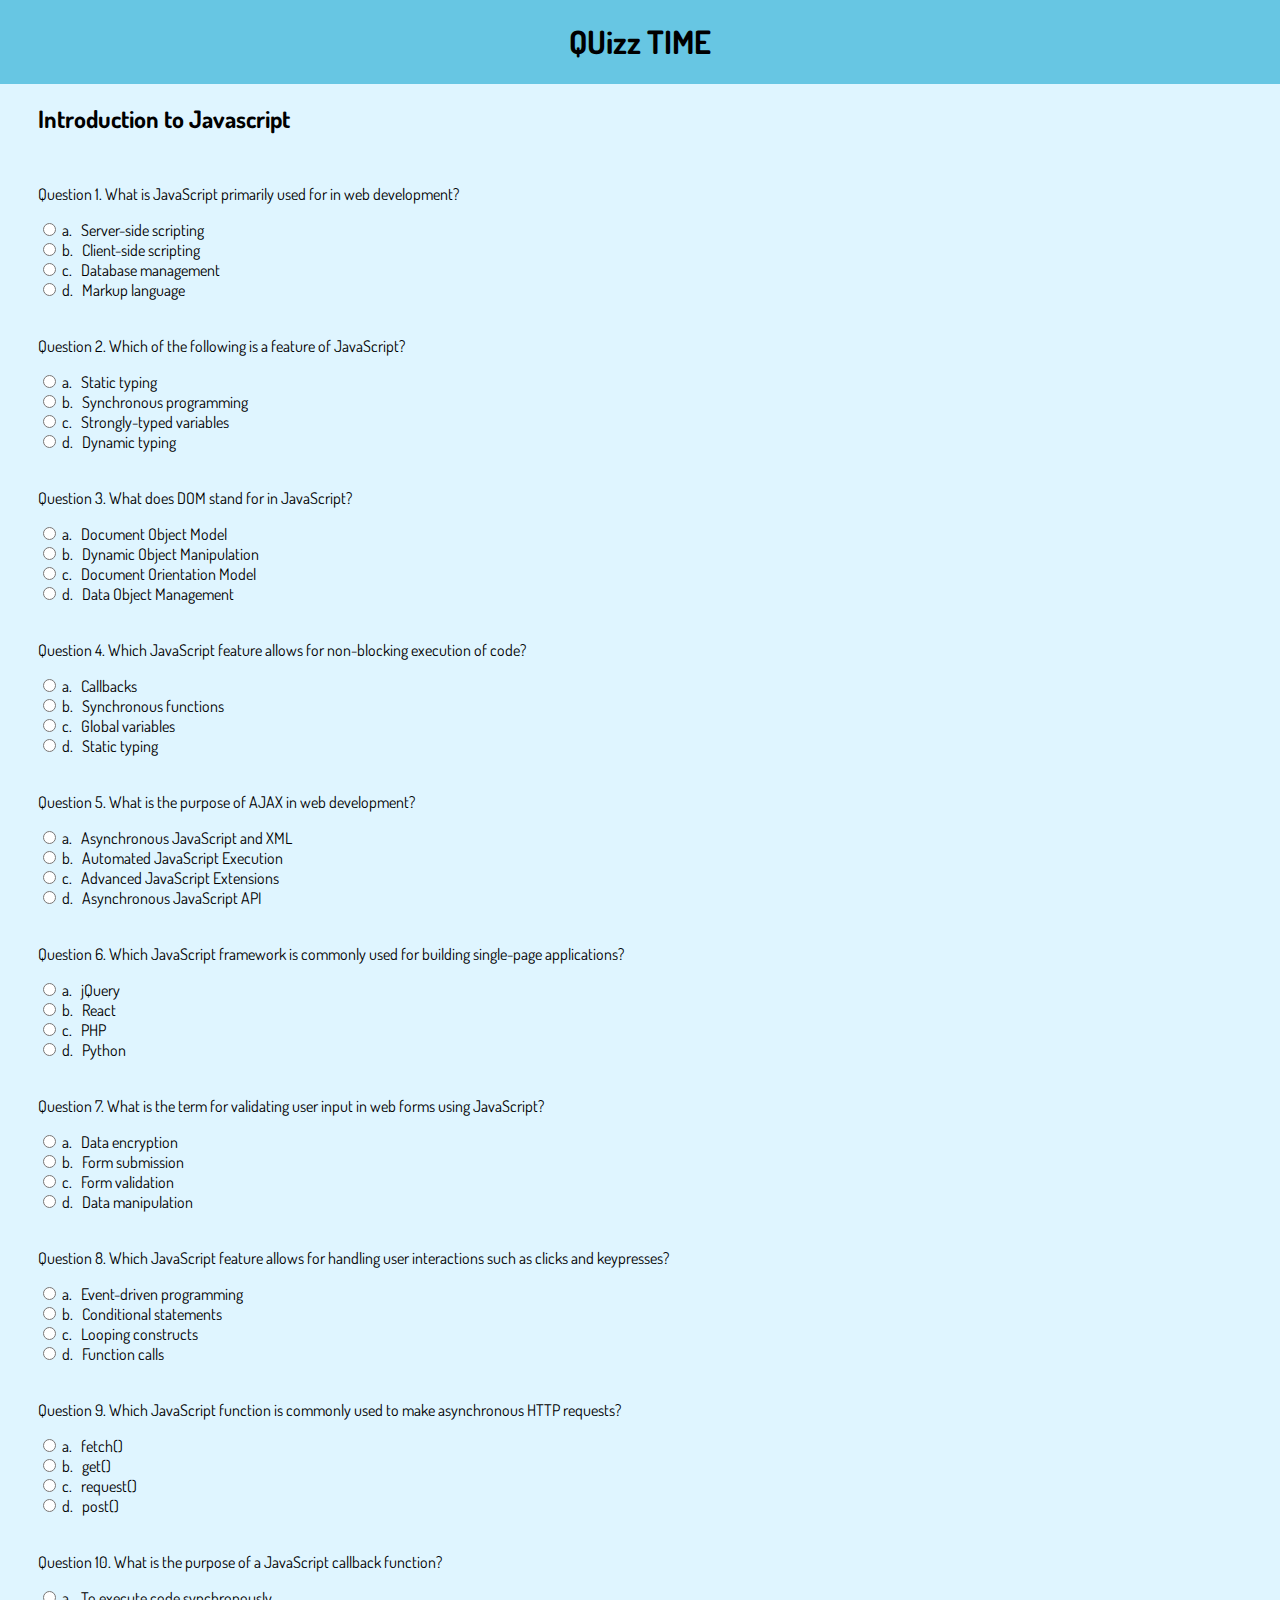
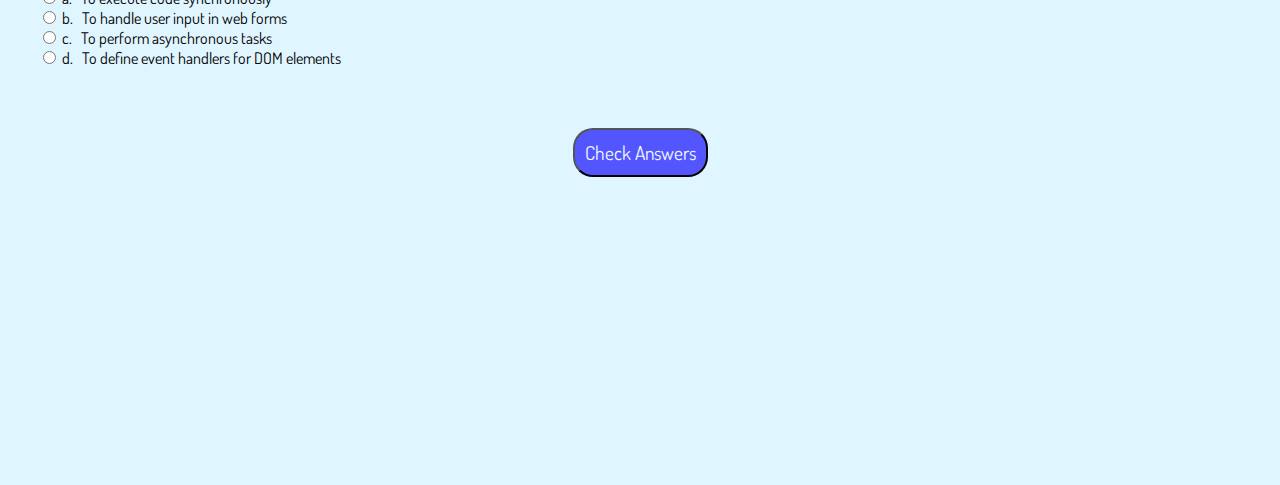
<file: quiz2.html>
<!DOCTYPE html>
<html lang="en">

<head>
    <meta charset="UTF-8">
    <meta name="viewport" content="width=device-width, initial-scale=1.0">
    <title>Quiz - Introduction to Javascript</title>

    <link rel="preconnect" href="https://fonts.googleapis.com">
    <link rel="preconnect" href="https://fonts.gstatic.com" crossorigin>
    <link href="https://fonts.googleapis.com/css2?family=Poppins&family=Rubik+Scribble&display=swap" rel="stylesheet">




    <link rel="preconnect" href="https://fonts.googleapis.com">
    <link rel="preconnect" href="https://fonts.gstatic.com" crossorigin>
    <link href="https://fonts.googleapis.com/css2?family=Dosis:wght@200..800&display=swap" rel="stylesheet">
    <link rel="stylesheet" href="common.css">
    <style>
        #header {
            position: fixed;
            top: 0;
            left: 0;
            width: 100%;
            background-color: #67C6E3;
            text-align: center;

        }

        #subButton {
            border-radius: 20px;
            background-color: #5356FF;
            color: aliceblue;
            padding: 10px;
            margin-left: auto;
            margin-right: auto;
            display: block;
            font-size: 1.2rem;
        }
    </style>
</head>

<body id="quiz2main">
    <div id="header">
        <h1>QUizz TIME</h1>
    </div>
    <h2 style="margin-bottom: 50px;">Introduction to Javascript</h2>
    <form id="quiz2">
        <p>Question 1. What is JavaScript primarily used for in web development?</p>
        <input type="radio" name="q1_answer" id="q1_option1" value="Server-side scripting">
        <label for="q1_option1">a. &nbsp; Server-side scripting</label> <br>
        <input type="radio" name="q1_answer" id="q1_option2" value="Client-side scripting">
        <label for="q1_option2">b. &nbsp; Client-side scripting</label> <br>
        <input type="radio" name="q1_answer" id="q1_option3" value="Database management">
        <label for="q1_option3">c. &nbsp; Database management</label> <br>
        <input type="radio" name="q1_answer" id="q1_option4" value="Markup language">
        <label for="q1_option4">d. &nbsp; Markup language</label> <br> <br>

        <p>Question 2. Which of the following is a feature of JavaScript?</p>
        <input type="radio" name="q2_answer" id="q2_option1" value="Static typing">
        <label for="q2_option1">a. &nbsp; Static typing</label> <br>
        <input type="radio" name="q2_answer" id="q2_option2" value="Synchronous programming">
        <label for="q2_option2">b. &nbsp; Synchronous programming</label> <br>
        <input type="radio" name="q2_answer" id="q2_option3" value="Strongly-typed variables">
        <label for="q2_option3">c. &nbsp; Strongly-typed variables</label> <br>
        <input type="radio" name="q2_answer" id="q2_option4" value="Dynamic typing">
        <label for="q2_option4">d. &nbsp; Dynamic typing</label> <br><br>

        <p>Question 3. What does DOM stand for in JavaScript?</p>
        <input type="radio" name="q3_answer" id="q3_option1" value="Document Object Model">
        <label for="q3_option1">a. &nbsp; Document Object Model</label> <br>
        <input type="radio" name="q3_answer" id="q3_option2"value="Dynamic Object Manipulation">
        <label for="q3_option2">b. &nbsp; Dynamic Object Manipulation</label> <br>
        <input type="radio" name="q3_answer" id="q3_option3" value="Document Orientation Model">
        <label for="q3_option3">c. &nbsp; Document Orientation Model</label> <br>
        <input type="radio" name="q3_answer" id="q3_option4" value="Data Object Management">
        <label for="q3_option4">d. &nbsp; Data Object Management</label> <br> <br>

        <p>Question 4. Which JavaScript feature allows for non-blocking execution of code?</p>
        <input type="radio" name="q4_answer" id="q4_option1" value="Callbacks">
        <label for="q4_option1">a. &nbsp; Callbacks</label> <br>
        <input type="radio" name="q4_answer" id="q4_option2" value="Synchronous functions">
        <label for="q4_option2">b. &nbsp; Synchronous functions</label> <br>
        <input type="radio" name="q4_answer" id="q4_option3" value="Global variables">
        <label for="q4_option3">c. &nbsp; Global variables</label> <br>
        <input type="radio" name="q4_answer" id="q4_option4" value="Static typing">
        <label for="q4_option4">d. &nbsp; Static typing</label> <br><br>

        <p>Question 5. What is the purpose of AJAX in web development?</p>
        <input type="radio" name="q5_answer" id="q5_option1" value="Asynchronous JavaScript and XML"> 
        <label for="q5_option1">a. &nbsp; Asynchronous JavaScript and XML</label> <br>
        <input type="radio" name="q5_answer" id="q5_option2" value='Automated JavaScript Execution'>
        <label for="q5_option2">b. &nbsp; Automated JavaScript Execution</label> <br>
        <input type="radio" name="q5_answer" id="q5_option3" value="Advanced JavaScript Extensions">
        <label for="q5_option3">c. &nbsp; Advanced JavaScript Extensions </label> <br>
        <input type="radio" name="q5_answer" id="q5_option4" value="Asynchronous JavaScript API">
        <label for="q5_option4">d. &nbsp; Asynchronous JavaScript API</label> <br><br>

        <p>Question 6. Which JavaScript framework is commonly used for building single-page applications?</p>
        <input type="radio" name="q6_answer" id="q6_option1" value="jQuery">
        <label for="q6_option1">a. &nbsp; jQuery</label> <br>
        <input type="radio" name="q6_answer" id="q6_option2" value="React">
        <label for="q6_option2">b. &nbsp; React</label> <br>
        <input type="radio" name="q6_answer" id="q6_option3" value="PHP">
        <label for="q6_option3">c. &nbsp; PHP</label> <br>
        <input type="radio" name="q6_answer" id="q6_option4"value="Python">
        <label for="q6_option4">d. &nbsp; Python</label> <br><br>

        <p>Question 7. What is the term for validating user input in web forms using JavaScript?</p>
        <input type="radio" name="q7_answer" id="q7_option1" value="Data encryption">
        <label for="q7_option1">a. &nbsp; Data encryption</label> <br>
        <input type="radio" name="q7_answer" id="q7_option2" value="Form submission">
        <label for="q7_option2">b. &nbsp; Form submission</label> <br>
        <input type="radio" name="q7_answer" id="q7_option3" value="Form validation">
        <label for="q7_option3">c. &nbsp; Form validation</label> <br>
        <input type="radio" name="q7_answer" id="q7_option4" value="Data manipulation">
        <label for="q7_option4">d. &nbsp; Data manipulation</label> <br><br>

        <p>Question 8. Which JavaScript feature allows for handling user interactions such as clicks and keypresses?</p>
        <input type="radio" name="q8_answer" id="q8_option1" value="Event-driven programming">
        <label for="q8_option1">a. &nbsp; Event-driven programming</label> <br>
        <input type="radio" name="q8_answer" id="q8_option2" value="Conditional statements">
        <label for="q8_option2">b. &nbsp; Conditional statements</label> <br>
        <input type="radio" name="q8_answer" id="q8_option3" value="Looping constructs ">
        <label for="q8_option3">c. &nbsp; Looping constructs </label> <br>
        <input type="radio" name="q8_answer" id="q8_option4" value="Function calls">
        <label for="q8_option4">d. &nbsp; Function calls</label> <br><br>

        <p>Question 9. Which JavaScript function is commonly used to make asynchronous HTTP requests?</p>
        <input type="radio" name="q9_answer" id="q9_option1" value="fetch()">
        <label for="q9_option1">a. &nbsp; fetch()</label> <br>
        <input type="radio" name="q9_answer" id="q9_option2" value="get()">
        <label for="q9_option2">b. &nbsp; get()</label> <br>
        <input type="radio" name="q9_answer" id="q9_option3" value="request()">
        <label for="q9_option3">c. &nbsp; request()</label> <br>
        <input type="radio" name="q9_answer" id="q9_option4" value="post()">
        <label for="q9_option4">d. &nbsp; post()</label> <br><br>

        <p>Question 10. What is the purpose of a JavaScript callback function?</p>
        <input type="radio" name="q10_answer" id="q10_option1" value="To execute code synchronously">
        <label for="q10_option1">a. &nbsp; To execute code synchronously</label> <br>
        <input type="radio" name="q10_answer" id="q10_option2" value="To handle user input in web forms">
        <label for="q10_option2">b. &nbsp; To handle user input in web forms</label> <br>
        <input type="radio" name="q10_answer" id="q10_option3" value="To perform asynchronous tasks">
        <label for="q10_option3">c. &nbsp; To perform asynchronous tasks</label> <br>
        <input type="radio" name="q10_answer" id="q10_option4" value="To define event handlers for DOM elements">
        <label for="q10_option4">d. &nbsp; To define event handlers for DOM elements</label>  <br>

        <br><br><br>
        <button type="submit" id="subButton">Check Answers</button>


    </form>

    <script>
        document.getElementById('quiz2').addEventListener("submit", function (event) {
            event.preventDefault();

            var main = document.getElementById('quiz2main');

            var q1_selectedOption = document.querySelector('input[name="q1_answer"]:checked');
            var q2_selectedOption = document.querySelector('input[name="q2_answer"]:checked');
            var q3_selectedOption = document.querySelector('input[name="q3_answer"]:checked');
            var q4_selectedOption = document.querySelector('input[name="q4_answer"]:checked');
            var q5_selectedOption = document.querySelector('input[name="q5_answer"]:checked');
            var q6_selectedOption = document.querySelector('input[name="q6_answer"]:checked');
            var q7_selectedOption = document.querySelector('input[name="q7_answer"]:checked');
            var q8_selectedOption = document.querySelector('input[name="q8_answer"]:checked');
            var q9_selectedOption = document.querySelector('input[name="q9_answer"]:checked');
            var q10_selectedOption = document.querySelector('input[name="q10_answer"]:checked');

            if (q1_selectedOption && q2_selectedOption && q3_selectedOption && q4_selectedOption && q5_selectedOption && q6_selectedOption && q7_selectedOption && q8_selectedOption && q9_selectedOption && q10_selectedOption) {
                var q1_answer = q1_selectedOption.value;
                var q2_answer = q2_selectedOption.value;
                var q3_answer = q3_selectedOption.value;
                var q4_answer = q4_selectedOption.value;
                var q5_answer = q5_selectedOption.value;
                var q6_answer = q6_selectedOption.value;
                var q7_answer = q7_selectedOption.value;
                var q8_answer = q8_selectedOption.value;
                var q9_answer = q9_selectedOption.value;
                var q10_answer = q10_selectedOption.value;

                var correctAnswers = 0;

                if (q1_answer === "Client-side scripting") {
                    correctAnswers++;
                }
                if (q2_answer === "Dynamic typing") {
                    correctAnswers++;
                }
                if (q3_answer === "Document Object Model") {
                    correctAnswers++;
                }
                if (q4_answer === "Callbacks") {
                    correctAnswers++;
                }
                if (q5_answer === 'Asynchronous JavaScript and XML') {
                    correctAnswers++;
                }
                if (q6_answer === "React") {
                    correctAnswers++;
                }
                if (q7_answer === "Form validation") {
                    correctAnswers++;
                }
                if (q8_answer === "Event-driven programming") {
                    correctAnswers++;
                }
                if (q9_answer === "fetch()") {
                    correctAnswers++;
                }
                if (q10_answer === "To define event handlers for DOM elements") {
                    correctAnswers++;
                }

                var message = "<h1>Correct Answers:</h1> <br>";
                message += "1. What is JavaScript primarily used for in web development? -  <br> &emsp;Your Answer: " + q1_answer + " <br> &emsp; Correct Answer: Client-side scripting<br> <br>";
                message += "2. Which of the following is a feature of JavaScript? -  <br> &emsp; Your Answer: " + q2_answer + " <br> &emsp; Correct Answer: Dynamic typing<br><br>";
                message += "3. What does DOM stand for in JavaScript? -  <br> &emsp; Your Answer: " + q3_answer + " <br> &emsp; Correct Answer: Document Object Model<br><br>";
                message += "4. Which JavaScript feature allows for non-blocking execution of code? -  <br> &emsp; Your Answer: " + q4_answer + " <br> &emsp; Correct Answer: Callbacks<br><br>";
                message += "5. What is the purpose of AJAX in web development? -  <br> &emsp; Your Answer: " + q5_answer + " <br> &emsp; Correct Answer: Asynchronous JavaScript and XML<br><br>";
                message += "6. Which JavaScript framework is commonly used for building single-page applications? -  <br> &emsp; Your Answer: " + q6_answer + " <br> &emsp; Correct Answer: React <br><br>";
                message += "7. What is the term for validating user input in web forms using JavaScript? -  <br> &emsp; Your Answer: " + q7_answer + " <br> &emsp; Correct Answer: Form validation <br> <br>";
                message += "8. Which JavaScript feature allows for handling user interactions such as clicks and keypresses? -  <br> &emsp; Your Answer: " + q8_answer + " <br> &emsp; Correct Answer: Event-driven programming <br> <br>";
                message += "9. Which JavaScript function is commonly used to make asynchronous HTTP requests? -  <br> &emsp; Your Answer: " + q9_answer + " <br> &emsp; Correct Answer: fetch()<br><br>";
                message += "10. What is the purpose of a JavaScript callback function? -  <br> &emsp; Your Answer: " + q10_answer + " <br> &emsp; Correct Answer: To define event handlers for DOM elements<br><br>";
                message += "<br>Your Score: " + correctAnswers + "/10";

                main.innerHTML = (message);

            } else {
                alert("Please answer all questions!");
            }
        });
    </script>

</body>

</html>
</file>
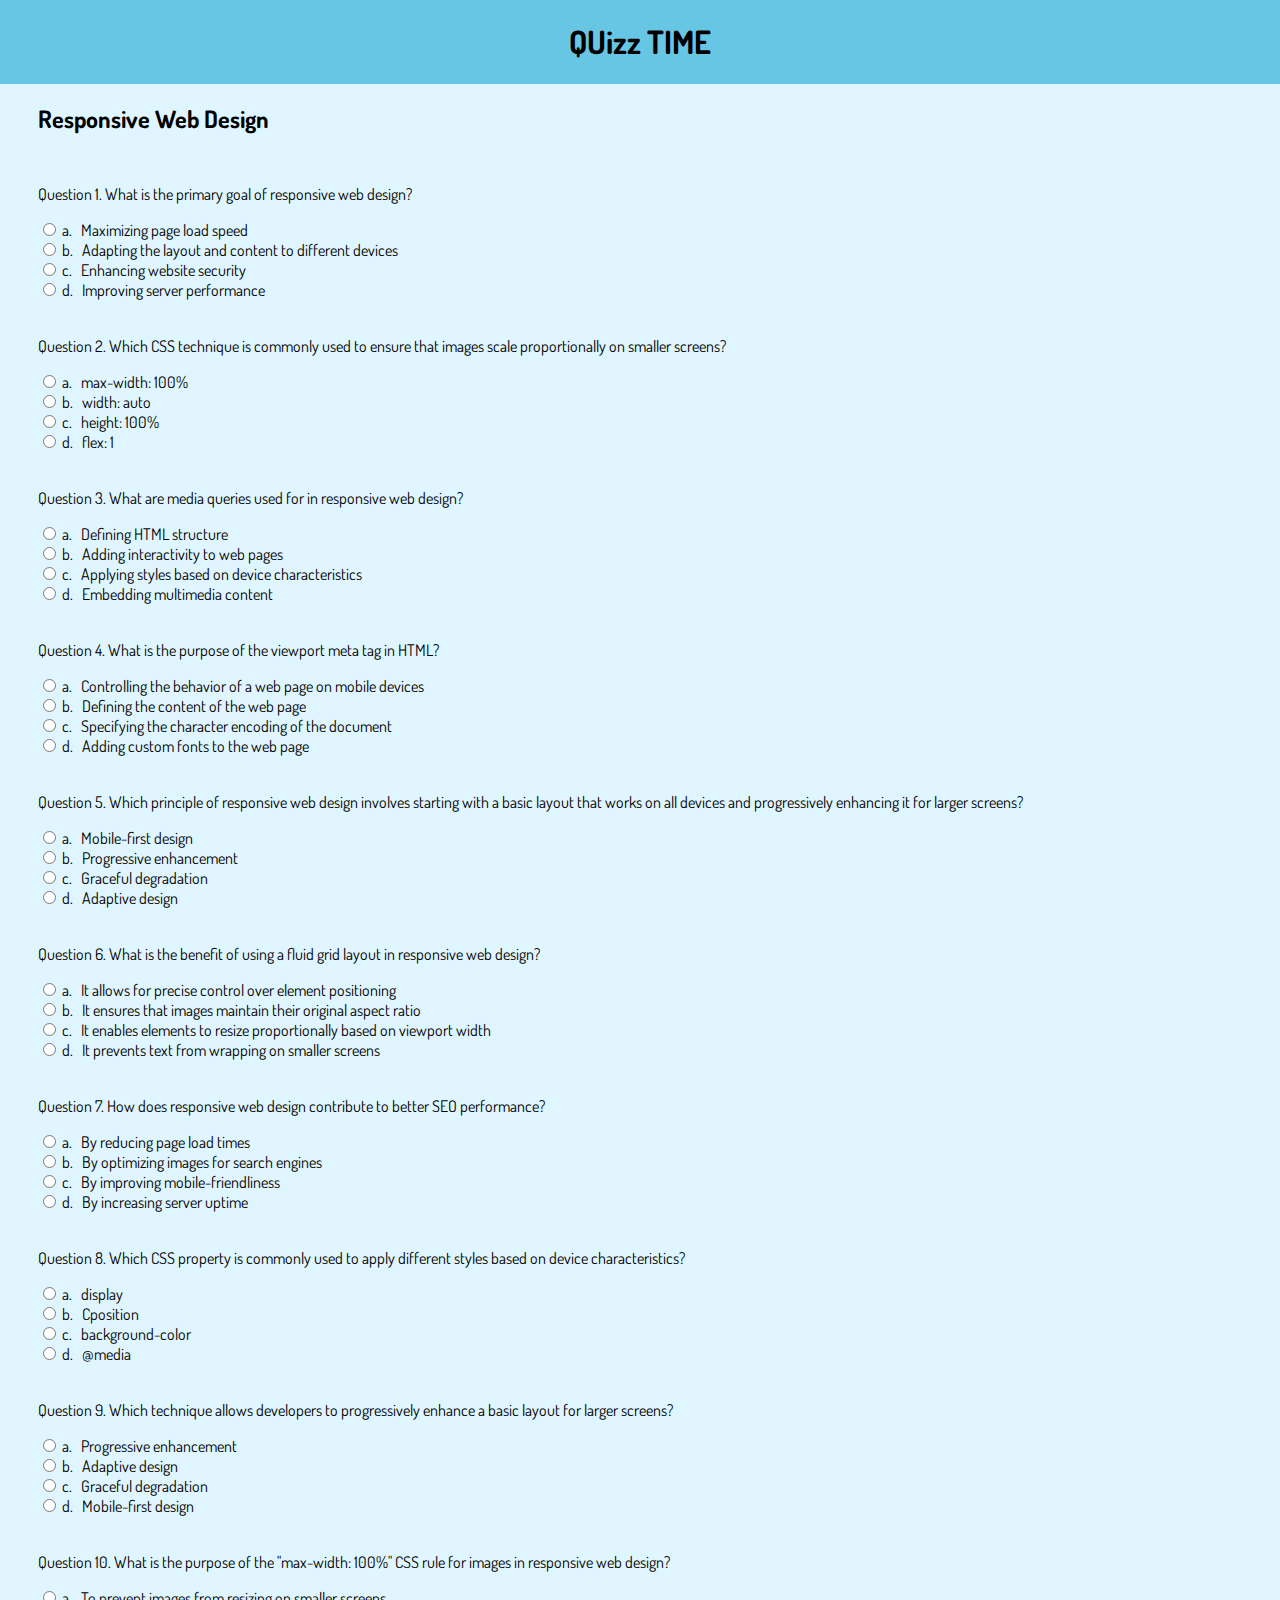
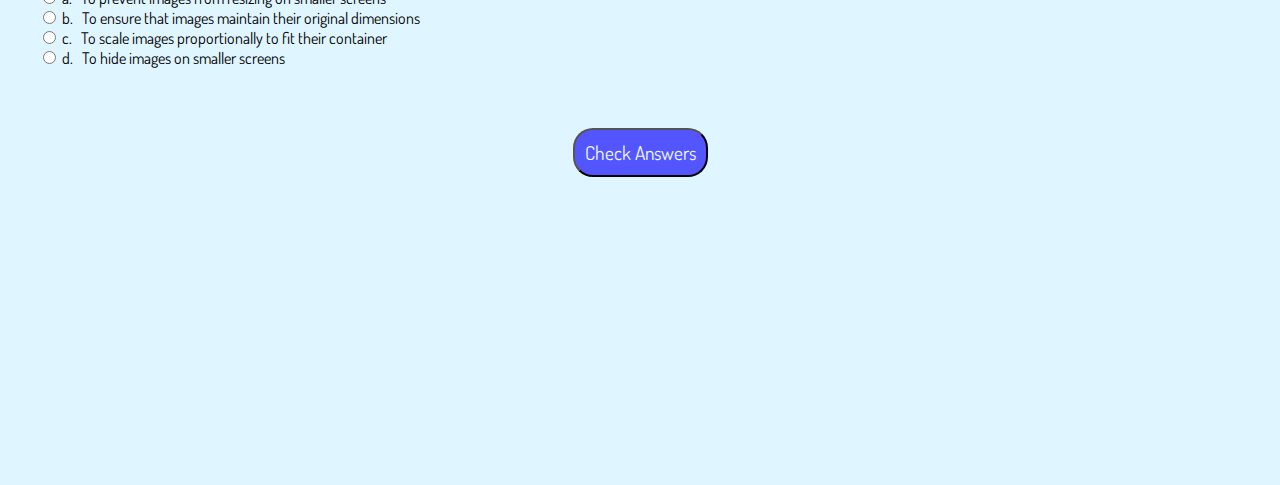
<file: quiz3.html>
<!DOCTYPE html>
<html lang="en">

<head>
    <meta charset="UTF-8">
    <meta name="viewport" content="width=device-width, initial-scale=1.0">
    <title>Quiz - Responsive Web Design</title>

    <link rel="preconnect" href="https://fonts.googleapis.com">
    <link rel="preconnect" href="https://fonts.gstatic.com" crossorigin>
    <link href="https://fonts.googleapis.com/css2?family=Poppins&family=Rubik+Scribble&display=swap" rel="stylesheet">




    <link rel="preconnect" href="https://fonts.googleapis.com">
    <link rel="preconnect" href="https://fonts.gstatic.com" crossorigin>
    <link href="https://fonts.googleapis.com/css2?family=Dosis:wght@200..800&display=swap" rel="stylesheet">
    <link rel="stylesheet" href="common.css">
    <style>
        #header {
            position: fixed;
            top: 0;
            left: 0;
            width: 100%;
            background-color: #67C6E3;
            text-align: center;

        }

        #subButton {
            border-radius: 20px;
            background-color: #5356FF;
            color: aliceblue;
            padding: 10px;
            margin-left: auto;
            margin-right: auto;
            display: block;
            font-size: 1.2rem;
        }
    </style>
</head>

<body id="quiz1main">
    <div id="header">
        <h1>QUizz TIME</h1>
    </div>
    <h2 style="margin-bottom: 50px;">Responsive Web Design</h2>
    <form id="quiz1">
        <p>Question 1. What is the primary goal of responsive web design?</p>
        <input type="radio" name="q1_answer" id="q1_option1" value="Maximizing page load speed">
        <label for="q1_option1">a. &nbsp; Maximizing page load speed</label> <br>
        <input type="radio" name="q1_answer" id="q1_option2" value="Adapting the layout and content to different devices">
        <label for="q1_option2">b. &nbsp; Adapting the layout and content to different devices</label> <br>
        <input type="radio" name="q1_answer" id="q1_option3" value="Enhancing website security">
        <label for="q1_option3">c. &nbsp; Enhancing website security</label> <br>
        <input type="radio" name="q1_answer" id="q1_option4" value="Improving server performance">
        <label for="q1_option4">d. &nbsp; Improving server performance</label> <br> <br>

        <p>Question 2. Which CSS technique is commonly used to ensure that images scale proportionally on smaller screens?</p>
        <input type="radio" name="q2_answer" id="q2_option1" value="max-width: 100%">
        <label for="q2_option1">a. &nbsp; max-width: 100%</label> <br>
        <input type="radio" name="q2_answer" id="q2_option2" value="width: auto">
        <label for="q2_option2">b. &nbsp; width: auto</label> <br>
        <input type="radio" name="q2_answer" id="q2_option3" value="height: 100%">
        <label for="q2_option3">c. &nbsp; height: 100%</label> <br>
        <input type="radio" name="q2_answer" id="q2_option4" value="flex: 1">
        <label for="q2_option4">d. &nbsp; flex: 1</label> <br><br>

        <p>Question 3. What are media queries used for in responsive web design?</p>
        <input type="radio" name="q3_answer" id="q3_option1" value="Defining HTML structure">
        <label for="q3_option1">a. &nbsp; Defining HTML structure</label> <br>
        <input type="radio" name="q3_answer" id="q3_option2"value="Adding interactivity to web pages">
        <label for="q3_option2">b. &nbsp; Adding interactivity to web pages</label> <br>
        <input type="radio" name="q3_answer" id="q3_option3" value="Applying styles based on device characteristics">
        <label for="q3_option3">c. &nbsp; Applying styles based on device characteristics</label> <br>
        <input type="radio" name="q3_answer" id="q3_option4" value="Embedding multimedia content">
        <label for="q3_option4">d. &nbsp; Embedding multimedia content</label> <br> <br>

        <p>Question 4. What is the purpose of the viewport meta tag in HTML?</p>
        <input type="radio" name="q4_answer" id="q4_option1" value="Controlling the behavior of a web page on mobile devices">
        <label for="q4_option1">a. &nbsp; Controlling the behavior of a web page on mobile devices</label> <br>
        <input type="radio" name="q4_answer" id="q4_option2" value="Defining the content of the web page">
        <label for="q4_option2">b. &nbsp; Defining the content of the web page</label> <br>
        <input type="radio" name="q4_answer" id="q4_option3" value="Specifying the character encoding of the document">
        <label for="q4_option3">c. &nbsp; Specifying the character encoding of the document</label> <br>
        <input type="radio" name="q4_answer" id="q4_option4" value="Adding custom fonts to the web page">
        <label for="q4_option4">d. &nbsp; Adding custom fonts to the web page</label> <br><br>

        <p>Question 5. Which principle of responsive web design involves starting with a basic layout that works on all devices and progressively enhancing it for larger screens?</p>
        <input type="radio" name="q5_answer" id="q5_option1" value="Mobile-first design"> 
        <label for="q5_option1">a. &nbsp; Mobile-first design</label> <br>
        <input type="radio" name="q5_answer" id="q5_option2" value='Progressive enhancement'>
        <label for="q5_option2">b. &nbsp;  Progressive enhancement</label> <br>
        <input type="radio" name="q5_answer" id="q5_option3" value="Graceful degradation">
        <label for="q5_option3">c. &nbsp; Graceful degradation </label> <br>
        <input type="radio" name="q5_answer" id="q5_option4" value="Adaptive design">
        <label for="q5_option4">d. &nbsp; Adaptive design</label> <br><br>

        <p>Question 6. What is the benefit of using a fluid grid layout in responsive web design?</p>
        <input type="radio" name="q6_answer" id="q6_option1" value="It allows for precise control over element positioning">
        <label for="q6_option1">a. &nbsp;  It allows for precise control over element positioning</label> <br>
        <input type="radio" name="q6_answer" id="q6_option2" value="It ensures that images maintain their original aspect ratio">
        <label for="q6_option2">b. &nbsp; It ensures that images maintain their original aspect ratio</label> <br>
        <input type="radio" name="q6_answer" id="q6_option3" value="It enables elements to resize proportionally based on viewport width">
        <label for="q6_option3">c. &nbsp;  It enables elements to resize proportionally based on viewport width</label> <br>
        <input type="radio" name="q6_answer" id="q6_option4"value="It prevents text from wrapping on smaller screens">
        <label for="q6_option4">d. &nbsp; It prevents text from wrapping on smaller screens</label> <br><br>

        <p>Question 7. How does responsive web design contribute to better SEO performance?</p>
        <input type="radio" name="q7_answer" id="q7_option1" value="By reducing page load times">
        <label for="q7_option1">a. &nbsp; By reducing page load times</label> <br>
        <input type="radio" name="q7_answer" id="q7_option2" value="By optimizing images for search engines">
        <label for="q7_option2">b. &nbsp; By optimizing images for search engines</label> <br>
        <input type="radio" name="q7_answer" id="q7_option3" value="By improving mobile-friendliness">
        <label for="q7_option3">c. &nbsp; By improving mobile-friendliness</label> <br>
        <input type="radio" name="q7_answer" id="q7_option4" value="By increasing server uptime">
        <label for="q7_option4">d. &nbsp; By increasing server uptime</label> <br><br>

        <p>Question 8. Which CSS property is commonly used to apply different styles based on device characteristics?</p>
        <input type="radio" name="q8_answer" id="q8_option1" value="display">
        <label for="q8_option1">a. &nbsp; display</label> <br>
        <input type="radio" name="q8_answer" id="q8_option2" value="position">
        <label for="q8_option2">b. &nbsp; Cposition</label> <br>
        <input type="radio" name="q8_answer" id="q8_option3" value="background-color">
        <label for="q8_option3">c. &nbsp; background-color </label> <br>
        <input type="radio" name="q8_answer" id="q8_option4" value="@media">
        <label for="q8_option4">d. &nbsp; @media</label> <br><br>

        <p>Question 9. Which technique allows developers to progressively enhance a basic layout for larger screens?</p>
        <input type="radio" name="q9_answer" id="q9_option1" value="Progressive enhancement">
        <label for="q9_option1">a. &nbsp; Progressive enhancement</label> <br>
        <input type="radio" name="q9_answer" id="q9_option2" value="Adaptive design">
        <label for="q9_option2">b. &nbsp; Adaptive design</label> <br>
        <input type="radio" name="q9_answer" id="q9_option3" value="Graceful degradation">
        <label for="q9_option3">c. &nbsp; Graceful degradation</label> <br>
        <input type="radio" name="q9_answer" id="q9_option4" value="Mobile-first design">
        <label for="q9_option4">d. &nbsp; Mobile-first design</label> <br><br>

        <p>Question 10. What is the purpose of the "max-width: 100%" CSS rule for images in responsive web design?</p>
        <input type="radio" name="q10_answer" id="q10_option1" value="To prevent images from resizing on smaller screens">
        <label for="q10_option1">a. &nbsp; To prevent images from resizing on smaller screens</label> <br>
        <input type="radio" name="q10_answer" id="q10_option2" value="To ensure that images maintain their original dimensions">
        <label for="q10_option2">b. &nbsp; To ensure that images maintain their original dimensions</label> <br>
        <input type="radio" name="q10_answer" id="q10_option3" value="To scale images proportionally to fit their container">
        <label for="q10_option3">c. &nbsp; To scale images proportionally to fit their container</label> <br>
        <input type="radio" name="q10_answer" id="q10_option4" value="To hide images on smaller screens">
        <label for="q10_option4">d. &nbsp; To hide images on smaller screens</label> <br>

        <br><br><br>
        <button type="submit" id="subButton">Check Answers</button>


    </form>

    <script>
        document.getElementById('quiz1').addEventListener("submit", function (event) {
            event.preventDefault();

            var main = document.getElementById('quiz1main');

            var q1_selectedOption = document.querySelector('input[name="q1_answer"]:checked');
            var q2_selectedOption = document.querySelector('input[name="q2_answer"]:checked');
            var q3_selectedOption = document.querySelector('input[name="q3_answer"]:checked');
            var q4_selectedOption = document.querySelector('input[name="q4_answer"]:checked');
            var q5_selectedOption = document.querySelector('input[name="q5_answer"]:checked');
            var q6_selectedOption = document.querySelector('input[name="q6_answer"]:checked');
            var q7_selectedOption = document.querySelector('input[name="q7_answer"]:checked');
            var q8_selectedOption = document.querySelector('input[name="q8_answer"]:checked');
            var q9_selectedOption = document.querySelector('input[name="q9_answer"]:checked');
            var q10_selectedOption = document.querySelector('input[name="q10_answer"]:checked');

            if (q1_selectedOption && q2_selectedOption && q3_selectedOption && q4_selectedOption && q5_selectedOption && q6_selectedOption && q7_selectedOption && q8_selectedOption && q9_selectedOption && q10_selectedOption) {
                var q1_answer = q1_selectedOption.value;
                var q2_answer = q2_selectedOption.value;
                var q3_answer = q3_selectedOption.value;
                var q4_answer = q4_selectedOption.value;
                var q5_answer = q5_selectedOption.value;
                var q6_answer = q6_selectedOption.value;
                var q7_answer = q7_selectedOption.value;
                var q8_answer = q8_selectedOption.value;
                var q9_answer = q9_selectedOption.value;
                var q10_answer = q10_selectedOption.value;

                var correctAnswers = 0;

                if (q1_answer === "Adapting the layout and content to different devices") {
                    correctAnswers++;
                }
                if (q2_answer === "max-width: 100%") {
                    correctAnswers++;
                }
                if (q3_answer === "Applying styles based on device characteristics") {
                    correctAnswers++;
                }
                if (q4_answer === "Controlling the behavior of a web page on mobile devices") {
                    correctAnswers++;
                }
                if (q5_answer === 'Progressive enhancement') {
                    correctAnswers++;
                }
                if (q6_answer === "It enables elements to resize proportionally based on viewport width") {
                    correctAnswers++;
                }
                if (q7_answer === "By improving mobile-friendliness") {
                    correctAnswers++;
                }
                if (q8_answer === "@media") {
                    correctAnswers++;
                }
                if (q9_answer === "Progressive enhancement") {
                    correctAnswers++;
                }
                if (q10_answer === "To scale images proportionally to fit their container") {
                    correctAnswers++;
                }

                var message = "<h1>Correct Answers:</h1> <br>";
                message += "1. What is the correct HTML tag for creating a numbered list? -  <br>&emsp; Your Answer: " + q1_answer + " <br> &emsp; Correct Answer: Adapting the layout and content to different devices<br><br>";
                message += "2. Which CSS property is used to specify the font size of text? -  <br>&emsp; Your Answer: " + q2_answer + " <br> &emsp; Correct Answer: max-width: 100%<br><br>";
                message += "3. What is the purpose of the CSS property 'float'? -  <br>&emsp; Your Answer: " + q3_answer + " <br> &emsp; Correct Answer: Applying styles based on device characteristics<br><br>";
                message += "4. Which HTML attribute is used to define alternative text for an image? -  <br>&emsp; Your Answer: " + q4_answer + " <br> &emsp; Correct Answer: Controlling the behavior of a web page on mobile devices<br><br>";
                message += "5. What is the correct way to apply an external CSS file to an HTML document? -  <br>&emsp; Your Answer: " + q5_answer + " <br> &emsp; Correct Answer: Progressive enhancement<br><br>";
                message += "6. In CSS, what does the 'display: inline-block' property do? -  <br>&emsp; Your Answer: " + q6_answer + " <br> &emsp; Correct Answer: It enables elements to resize proportionally based on viewport width<br><br>";
                message += "7. What is the purpose of the CSS property 'margin'? -  <br>&emsp; Your Answer: " + q7_answer + " <br> &emsp; Correct Answer: By improving mobile-friendliness<br><br>";
                message += "8. Which HTML element is used to define a hyperlink? -  <br>&emsp; Your Answer: " + q8_answer + " <br> &emsp; Correct Answer: @media<br><br>";
                message += "9. How do you comment out multiple lines of code in CSS? -  <br>&emsp; Your Answer: " + q9_answer + " <br> &emsp; Correct Answer: Progressive enhancement<br><br>";
                message += "10. Which CSS selector would target all elements with a class of 'intro'? -  <br> &emsp;Your Answer: " + q10_answer + " <br> &emsp; Correct Answer: To scale images proportionally to fit their container<br><br>";
                message += "<br>Your Score: " + correctAnswers + "/10";

                main.innerHTML = (message);

            } else {
                alert("Please answer all questions!");
            }
        });
    </script>

</body>

</html>
</file>
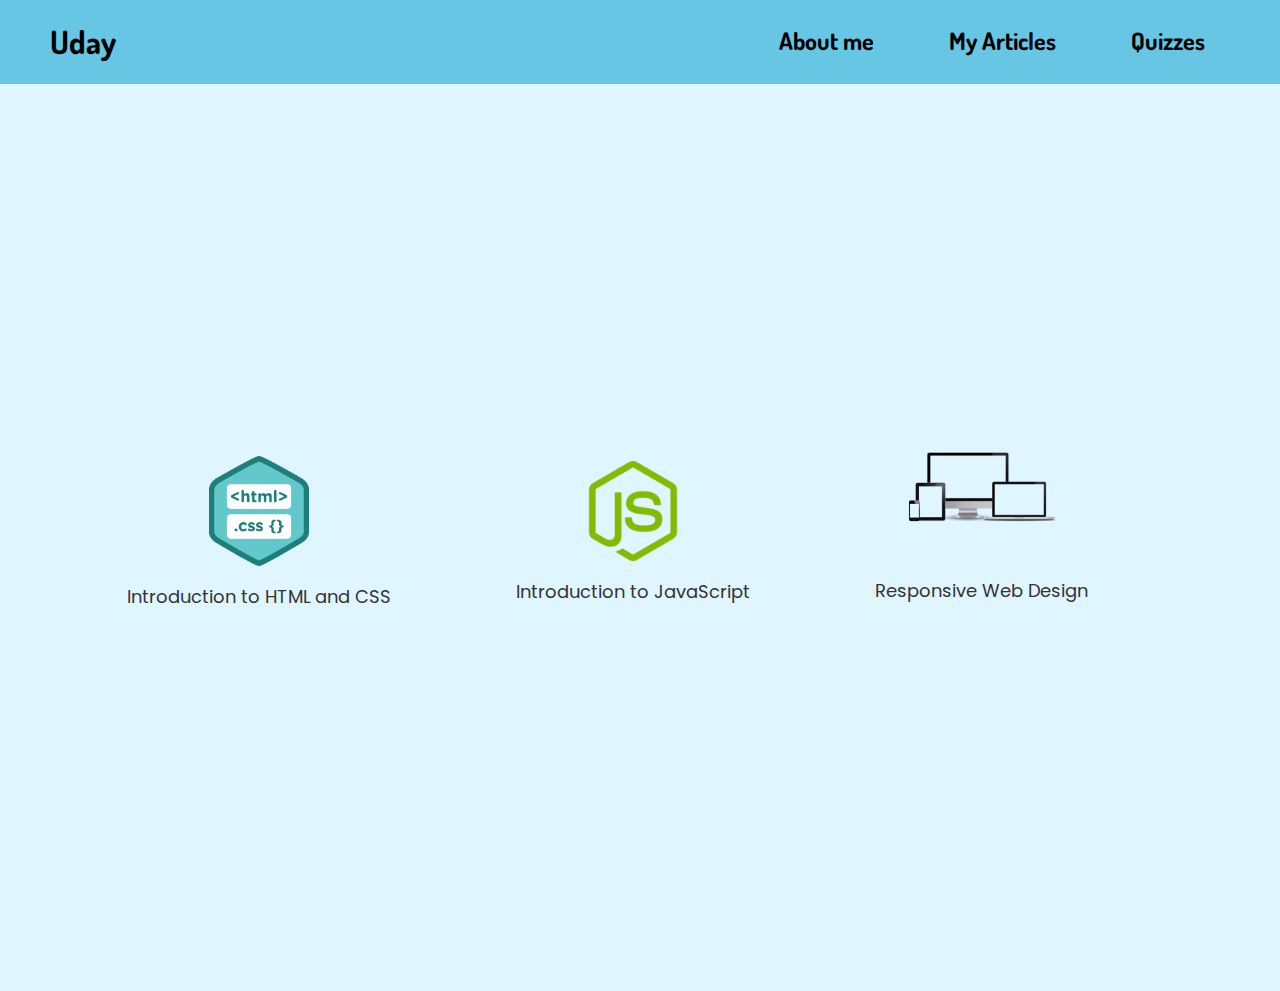
<file: quizzezpage.html>
<!DOCTYPE html>
<html lang="en">
<head>
    <meta charset="UTF-8">
    <meta name="viewport" content="width=device-width, initial-scale=1.0">
    <title>Quizzes Here!</title>
    <link rel="preconnect" href="https://fonts.googleapis.com">
    <link rel="preconnect" href="https://fonts.gstatic.com" crossorigin>
    <link href="https://fonts.googleapis.com/css2?family=Poppins&family=Rubik+Scribble&display=swap" rel="stylesheet">
    <link rel="preconnect" href="https://fonts.googleapis.com">
    <link rel="preconnect" href="https://fonts.gstatic.com" crossorigin>
    <link href="https://fonts.googleapis.com/css2?family=Dosis:wght@200..800&display=swap" rel="stylesheet">
    <link rel="stylesheet" href="common.css">

    <style>
        #quizes {
            display: flex;
            justify-content: center;
            align-items: center;
            height: 100vh; 
        }
        
        #quizes a {
            text-decoration: none;
            color: #333;
            font-family: 'Poppins', sans-serif;
            font-size: 18px;
            margin-left: 10px; 
            text-align: center;
        }
        
        #quizes .logo {
            display: flex;
            flex-direction: column;
            align-items: center;
            margin: 0 20px; 
        }
        
        #quizes .logo img {
            width: 100px;
            height: auto;
            margin-bottom: 10px; 
        }
        body{
            padding-bottom: 0px;
        }
    </style>
</head>
<body>
    <div id="nav">
        <div style="margin-left: 50px;" onclick="location.href='index.html'">
            <h1>Uday</h1>
        </div>
        <div style="display: flex; margin-top: 5px;">
            <a href="index.html">
                <h2>About me</h2>
            </a>
            <a href="articlespage.html">
                <h2>My Articles</h2>
            </a>
            <a href="quizzezpage.html">
                <h2>Quizzes</h2>
            </a>
        </div>
    </div>

    <div id="quizes">
        <div class="logo">
            <a href="quiz1.html" target="_blank"><img src="htmlcsslogo.png" alt="Logo 1"></a>
            <a href="quiz1.html" target="_blank">Introduction to HTML and CSS</a>
        </div>
        <div class="logo">
            <a href="quiz2.html" target="_blank"><img src="jslogo.png" alt="Logo 2"></a>
            <a href="quiz2.html" target="_blank">Introduction to JavaScript</a>
        </div>
        <div class="logo">
            <a href="quiz3.html" target="_blank"><img src="responsivewebsitelogo.png" alt="Logo 3" style=" scale: 1.5; margin-bottom: 60px ;"></a>
            <a href="quiz3.html" target="_blank">Responsive Web Design</a>
        </div>
    </div>
</body>
</html>
</file>
<file: common.css>
*{
    font-family: "Dosis", sans-serif;
}
.dosis {
    font-family: "Dosis", sans-serif;
    font-optical-sizing: auto;
    font-weight: 200;
    font-style: normal;
}

body {
    padding: 75px 30px 300px 30px;
    background-color: #DFF5FF;
}

.rubik-scribble-regular {
    font-family: "Rubik Scribble", system-ui;
    font-weight: 400;
    font-style: normal;
}

a {
    /* margin: 50px; */
    color: black;
    margin-right: 75px;
    text-decoration: none;
}

#nav {
    display: flex;
    justify-content: space-between;
    background-color: #67C6E3;
    font-family: "Dosis", sans-serif;
    position: fixed;
    top: 0px;
    left: 0px;
    width: 100%;
}

h1:hover{
    cursor: pointer;

}
</file>
